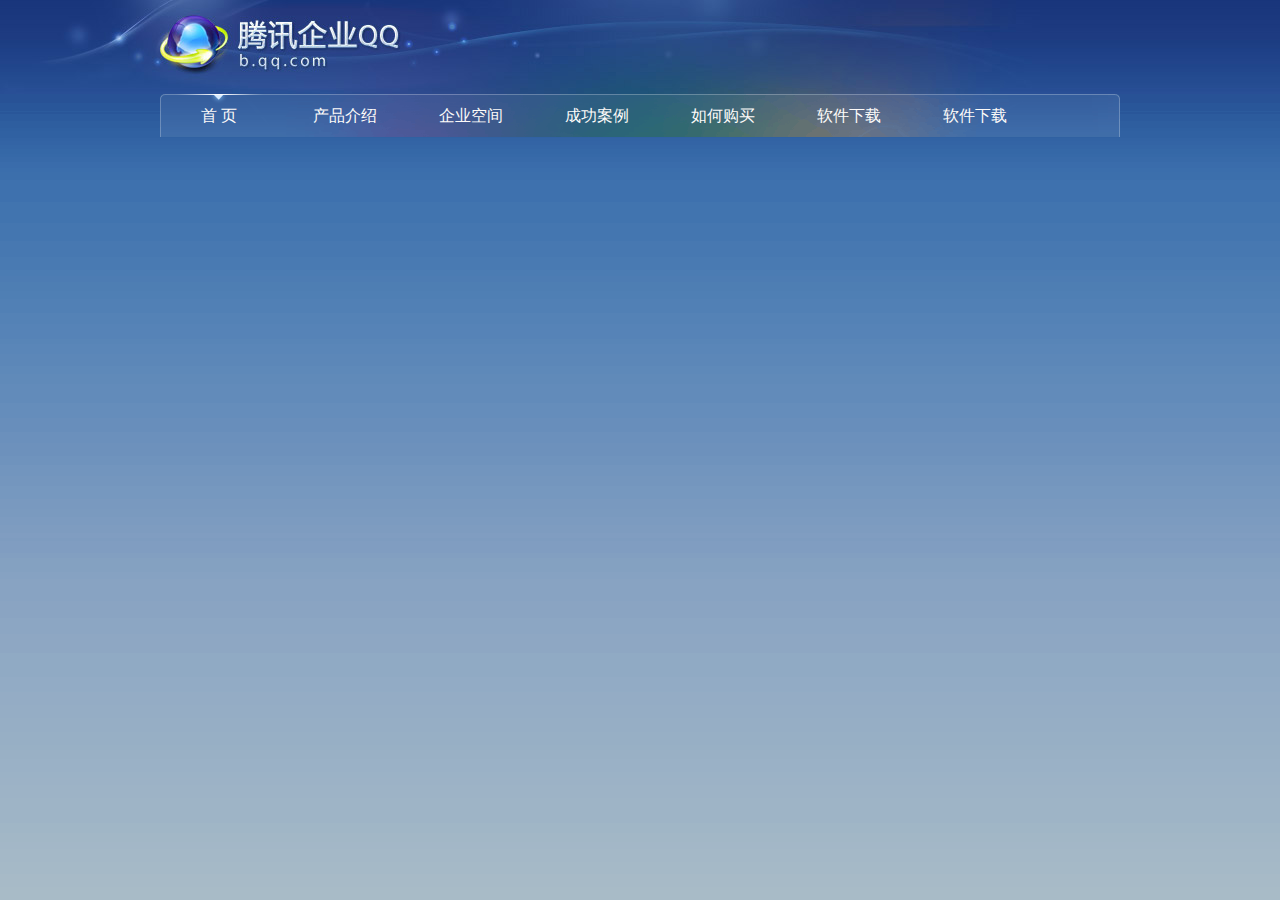
<file: web/index.html>
<!DOCTYPE HTML>
<html>
<head>
<meta http-equiv="Content-Type" content="text/html; charset=utf-8">
<title>无标题文档</title>
<link href="css/index.css" rel="stylesheet" />
<link href="bitbug_favicon.ico" rel="icon" />
<!--[if IE 6]>
<script src="js/DD_belatedPNG_0.0.8a.js"></script>
<script>
DD_belatedPNG.fix('#nav a');
</script>
<![endif]-->
</head>
<body>
<div id="header">
	<div class="header wrap"></div>
</div>
<ul id="nav" class="wrap">
	<li>
    	<a href="index.html" class="active">首&nbsp;页</a>
    </li>
    <li>
    	<a href="product.html">产品介绍</a>
    </li>
    <li>
    	<a href="room.html">企业空间</a>
    </li>
    <li>
    	<a href="case.html">成功案例</a>
    </li>
    <li>
    	<a href="buy.html">如何购买</a>
    </li>
    <li>
    	<a href="download.html">软件下载</a>
    </li>
    <li>
    	<a href="help.html">软件下载</a>
    </li>
</ul>
<div id="picTab">
	<div class="picTabC wrap"></div>    
</div>
<div id="whyQQ" class="wrap"></div>
<div id="main" class="wrap"></div>
<div id="footer" class="wrap"></div>
</body>
</html>
</file>
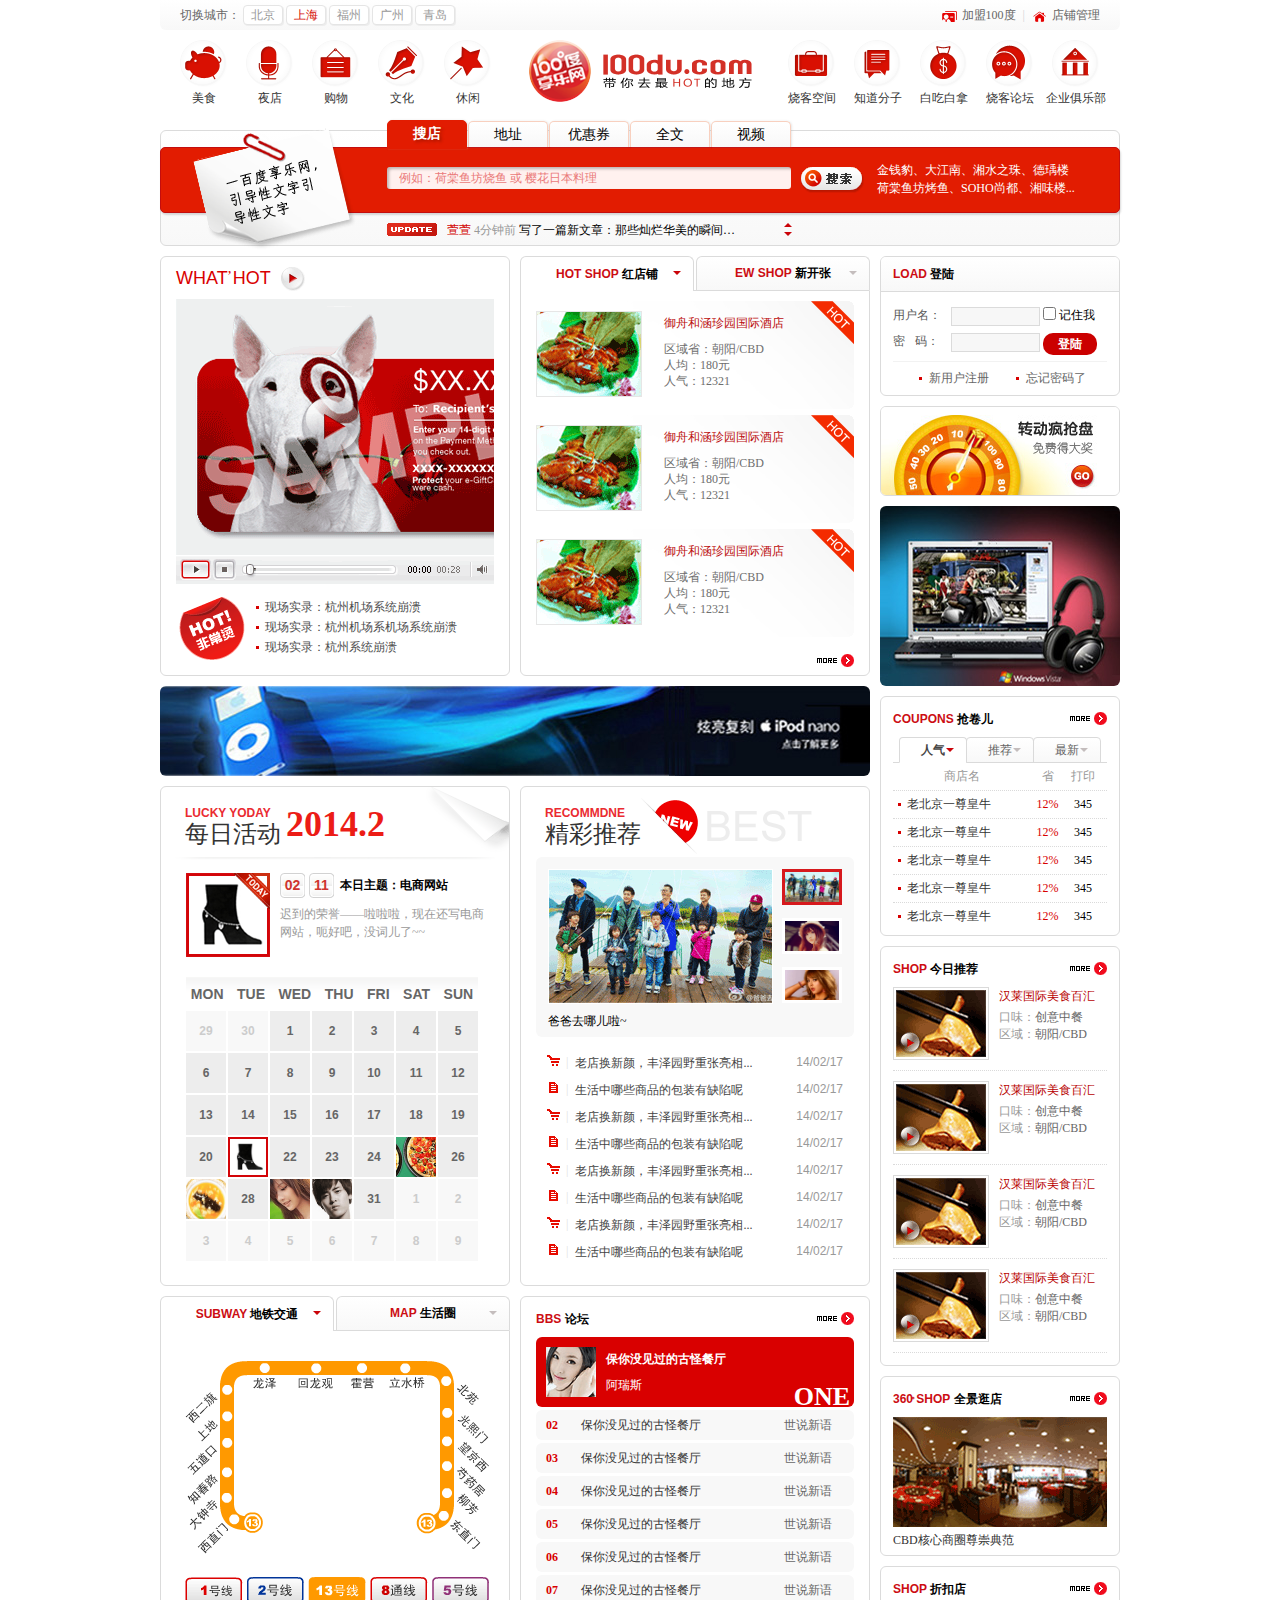
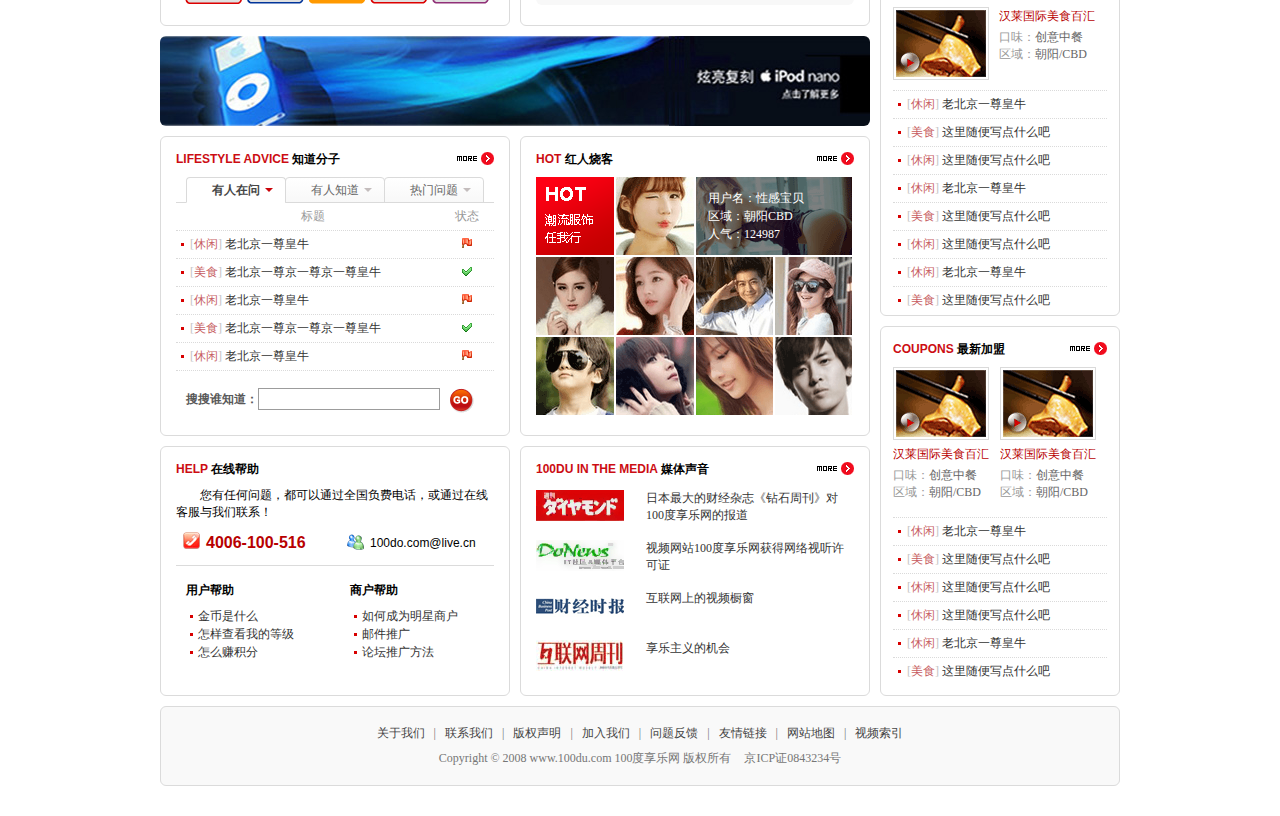
<file: web/100du/index.html>
<!DOCTYPE HTML>
<html>
<head>
<meta charset="utf-8">
<title>妙味课堂-电子商务网站视频教程-www.miaov.com</title>
<link href="css/style.css" rel="stylesheet" />
<link href="img/100du.ico" rel="shortcut icon" />
<script src="js/jquery-1.11.0.min.js"></script>
<script src="js/tween.js"></script>
<script src="js/100du.js"></script>
<!--[if IE 6]>
<script src="js/DD_belatedPNG_0.0.8a.js"></script>
<script>
DD_belatedPNG.fix('*');
</script>
<![endif]-->
</head>

<body>

<div id="header" class="gradient">
	<p class="city">
		切换城市：
		<a href="http://www.miaov.com/2013">北京</a>
		<a href="http://www.miaov.com/2013" class="active">上海</a>
		<a href="http://www.miaov.com/2013">福州</a>
		<a href="http://www.miaov.com/2013">广州</a>
		<a href="http://www.miaov.com/2013">青岛</a>
	</p>
	<p class="link">
		<a href="http://www.miaov.com/2013" class="ico1">加盟100度</a> |
		<a href="http://www.miaov.com/2013" class="ico2">店铺管理</a>
	</p>
</div>

<div id="nav">
	<ul class="nav_1">
		<li><a class="bg1" href="http://www.miaov.com/2013">美食</a></li>
		<li><a class="bg2" href="http://www.miaov.com/2013">夜店</a></li>
		<li><a class="bg3" href="http://www.miaov.com/2013">购物</a></li>
		<li><a class="bg4" href="http://www.miaov.com/2013">文化</a></li>
		<li><a class="bg5" href="http://www.miaov.com/2013">休闲</a></li>
	</ul>
	<h1 title="带你去最HOT的地方"><a href="http://www.miaov.com/2013"><img src="img/logo.png" alt="100度享乐网" /></a></h1>
	<ul class="nav_2">
		<li><a class="bg6" href="http://www.miaov.com/2013">烧客空间</a></li>
		<li><a class="bg7" href="http://www.miaov.com/2013">知道分子</a></li>
		<li><a class="bg8" href="http://www.miaov.com/2013">白吃白拿</a></li>
		<li><a class="bg9" href="http://www.miaov.com/2013">烧客论坛</a></li>
		<li><a class="bg10" href="http://www.miaov.com/2013">企业俱乐部</a></li>
	</ul>
</div>

<div id="search" class="gradient">

	<div class="bar">
		<ul class="menu" id="menu">
			<li class="active">搜店</li>
			<li class="gradient">地址</li>
			<li class="gradient">优惠券</li>
			<li class="gradient">全文</li>
			<li class="gradient">视频</li>
		</ul>
	</div>
	<div class="form">
		<form action="#">
			<input class="text" type="text" value="例如：……" />
			<input class="btn" type="submit" value="" />
		</form>
	</div>

	<p class="key_text"><a href="http://www.miaov.com/2013">金钱豹</a>、<a href="http://www.miaov.com/2013">大江南</a>、<a href="http://www.miaov.com/2013">湘水之珠</a>、<a href="http://www.miaov.com/2013">德瑀楼</a>
<a href="http://www.miaov.com/2013">荷棠鱼坊烤鱼</a>、<a href="http://www.miaov.com/2013">SOHO尚都</a>、<a href="http://www.miaov.com/2013">湘味楼</a>...</p>

	<div class="img"></div>

	<div class="update">
		<div class="wrap">
			<ul>
				<!--<li><a href="http://www.miaov.com/2013"><strong>萱萱</strong> <span>5分钟前</span> 写了一篇新文章：那些灿烂华美的瞬间…</a></li>-->
			</ul>
		</div>
		<a id="updateUpBtn" href="javascript:;" class="triangle_up"></a>
		<a id="updateDownBtn" href="javascript:;" class="triangle_down_red"></a>
	</div>
</div>

<div class="content clear">

	<div class="main fl">

		<div class="main_wrap clear">

			<div class="section fl">
				<h2 class="video_title">WHAT<sup>,</sup> HOT</h2>
				<div class="video"><img src="img/play_bg.gif" /></div>
				<ul class="video_list">
					<li><a href="http://www.miaov.com/2013">现场实录：杭州机场系统崩溃</a></li>
					<li><a href="http://www.miaov.com/2013">现场实录：杭州机场系机场系统崩溃</a></li>
					<li><a href="http://www.miaov.com/2013">现场实录：杭州系统崩溃</a></li>
				</ul>
			</div>
		
			<div class="options fr">
				<ul class="nav tabNav1">
					<li class="active fl">
						<strong>HOT SHOP <span>红店铺</span></strong>
						<a href="javascript:;" class="triangle_down_red"></a>
					</li>
					<li class="gradient fr">
						<strong>EW SHOP <span>新开张</span></strong>
						<a href="javascript:;" class="triangle_down_gray"></a>
					</li>
				</ul>
				<div class="con">
				
					<div class="hot_list">
						<ul class="tabCon1">
							<li>
								<div class="img"><a href="http://www.miaov.com/2013"><img src="img/content/hot_list_pic1.gif" alt="内容图片" /></a></div>
								<div class="text">
									<h3><a href="http://www.miaov.com/2013">御舟和涵珍园国际酒店</a></h3>
									<p>
										区域省：朝阳/CBD<br />
										人均：180元<br />
										人气：12321
									</p>
								</div>
							</li>
							<li>
								<div class="img"><a href="http://www.miaov.com/2013"><img src="img/content/hot_list_pic1.gif" alt="内容图片" /></a></div>
								<div class="text">
									<h3><a href="http://www.miaov.com/2013">御舟和涵珍园国际酒店</a></h3>
									<p>
										区域省：朝阳/CBD<br />
										人均：180元<br />
										人气：12321
									</p>
								</div>
							</li>
							<li>
								<div class="img"><a href="http://www.miaov.com/2013"><img src="img/content/hot_list_pic1.gif" alt="内容图片" /></a></div>
								<div class="text">
									<h3><a href="http://www.miaov.com/2013">御舟和涵珍园国际酒店</a></h3>
									<p>
										区域省：朝阳/CBD<br />
										人均：180元<br />
										人气：12321
									</p>
								</div>
							</li>
						</ul>
						<ul class="tabCon1">
							<li>
								<div class="img"><a href="http://www.miaov.com/2013"><img src="img/content/hot_list_pic2.gif" alt="内容图片" /></a></div>
								<div class="text">
									<h3><a href="http://www.miaov.com/2013">朝阳和涵珍园</a></h3>
									<p>
										区域省：朝阳/CBD<br />
										人均：180元<br />
										人气：12321
									</p>
								</div>
							</li>
							<li>
								<div class="img"><a href="http://www.miaov.com/2013"><img src="img/content/hot_list_pic2.gif" alt="内容图片" /></a></div>
								<div class="text">
									<h3><a href="http://www.miaov.com/2013">朝阳和涵珍园</a></h3>
									<p>
										区域省：朝阳/CBD<br />
										人均：180元<br />
										人气：12321
									</p>
								</div>
							</li>
							<li>
								<div class="img"><a href="http://www.miaov.com/2013"><img src="img/content/hot_list_pic2.gif" alt="内容图片" /></a></div>
								<div class="text">
									<h3><a href="http://www.miaov.com/2013">朝阳和涵珍园</a></h3>
									<p>
										区域省：朝阳/CBD<br />
										人均：180元<br />
										人气：12321
									</p>
								</div>
							</li>
						</ul>
						<a class="more" href="http://www.miaov.com/2013" title="更多"><img src="img/more.gif" alt="更多" /></a>
					</div>
				</div>
			</div>
		
		</div>
		
		<div class="main_ad"><a href="http://www.miaov.com/2013"><img src="img/ad/ad1.jpg" /></a></div>
		
		<div class="main_wrap clear">
			
			<div class="activity">
				
				<h2 class="new_title">
					<strong>LUCKY YODAY</strong>
					<span>每日活动</span>
					<em>2014.2</em>
				</h2>
				
				<div class="con">
					<div class="info clear">
						<div class="img">
							<span class="mask"></span>
							<img src="img/content/today1.gif" alt="内容" />
						</div>
						<div class="text">
							<h3>
								<em>02</em>
								<em>11</em>
								<span>本日主题：电商网站</span>
							</h3>
							<p>迟到的荣誉——啦啦啦，现在还写电商网站，呃好吧，没词儿了~~</p>
						</div>
					</div>
					<div class="calendar">
						<h3>
							<span>MON</span>
							<span>TUE</span>
							<span>WED</span>
							<span>THU</span>
							<span>FRI</span>
							<span>SAT</span>
							<span>SUN</span>
						</h3>
						<ol>
							<li class="normal">29</li>
							<li class="normal">30</li>
							<li>1</li>
							<li>2</li>
							<li>3</li>
							<li>4</li>
							<li>5</li>
							<li>6</li>
							<li>7</li>
							<li>8</li>
							<li>9</li>
							<li>10</li>
							<li>11</li>
							<li>12</li>
							<li>13</li>
							<li>14</li>
							<li>15</li>
							<li>16</li>
							<li>17</li>
							<li>18</li>
							<li>19</li>
							<li>20</li>
							<li>21<img class="active" src="img/content/today1.gif" alt="" /></li>
							<li>22</li>
							<li>23</li>
							<li>24</li>
							<li>25<img class="img" info="迟到的荣誉——啦啦啦，现在还写电商网站，呃好吧，没词儿了~~" src="img/content/today2.gif" alt="" /></li>
							<li>26</li>
							<li>27<img class="img" info="这似乎是海参配燕窝，好味道~" src="img/content/hot_list_pic2.gif" alt="" /></li>
							<li>28</li>
							<li>29<img class="img" info="气质美女，陪谁去过明天的情人节？" src="img/content/hot10.gif" alt="" /></li>
							<li>30<img class="img" info="帅哥是谁？陪谁去过情人节？" src="img/content/hot11.gif" alt="" /></li>
							<li>31</li>
							<li class="normal">1</li>
							<li class="normal">2</li>
							<li class="normal">3</li>
							<li class="normal">4</li>
							<li class="normal">5</li>
							<li class="normal">6</li>
							<li class="normal">7</li>
							<li class="normal">8</li>
							<li class="normal">9</li>
						</ol>
						
						<div class="today_info">
							<img src="img/content/today2.gif" alt="" />
							<div class="text">
								<h4><strong>SAT</strong> 本日主题</h4>
								<p>迟到的荣誉——啦啦啦，现在还写电商网站，呃好吧，没词儿了~~</p>
							</div>
							<span></span>
						</div>
					</div>
				</div>
				
			</div>
		
			<div class="recommend">
				
				<h2 class="new_title">
					<strong>RECOMMDNE</strong>
					<span>精彩推荐</span>
				</h2>
				
				<div class="pic" id="fade">
					<ul>
						<li><a href="http://www.miaov.com/2013/"><img src="img/content/img1.gif" /></a></li>
						<li><a href="http://www.miaov.com/2013/#curriculum"><img src="img/content/img2.gif" /></a></li>
						<li><a href="http://www.miaov.com/2013/#about"><img src="img/content/img3.gif" /></a></li>
					</ul>
					<ol>
						<li class="active"><a href="javascript:;"><img src="img/content/img1.gif" /></a></li>
						<li><a href="javascript:;"><img src="img/content/img2.gif" /></a></li>
						<li><a href="javascript:;"><img src="img/content/img3.gif" /></a></li>
					</ol>
					<p>爸爸去哪儿啦~</p>
				</div>
			
				<ul class="list">
					<li>
						<em><img src="img/content/recommend_list_ico1.gif" /> |</em>
						<a href="http://www.miaov.com/2013">老店换新颜，丰泽园野重张亮相...</a>
						<span>14/02/17</span>
					</li>
					<li>
						<em><img src="img/content/recommend_list_ico2.gif" /> |</em>
						<a href="http://www.miaov.com/2013">生活中哪些商品的包装有缺陷呢</a>
						<span>14/02/17</span>
					</li>
					<li>
						<em><img src="img/content/recommend_list_ico1.gif" /> |</em>
						<a href="http://www.miaov.com/2013">老店换新颜，丰泽园野重张亮相...</a>
						<span>14/02/17</span>
					</li>
					<li>
						<em><img src="img/content/recommend_list_ico2.gif" /> |</em>
						<a href="http://www.miaov.com/2013">生活中哪些商品的包装有缺陷呢</a>
						<span>14/02/17</span>
					</li>
					<li>
						<em><img src="img/content/recommend_list_ico1.gif" /> |</em>
						<a href="http://www.miaov.com/2013">老店换新颜，丰泽园野重张亮相...</a>
						<span>14/02/17</span>
					</li>
					<li>
						<em><img src="img/content/recommend_list_ico2.gif" /> |</em>
						<a href="http://www.miaov.com/2013">生活中哪些商品的包装有缺陷呢</a>
						<span>14/02/17</span>
					</li>
					<li>
						<em><img src="img/content/recommend_list_ico1.gif" /> |</em>
						<a href="http://www.miaov.com/2013">老店换新颜，丰泽园野重张亮相...</a>
						<span>14/02/17</span>
					</li>
					<li>
						<em><img src="img/content/recommend_list_ico2.gif" /> |</em>
						<a href="http://www.miaov.com/2013">生活中哪些商品的包装有缺陷呢</a>
						<span>14/02/17</span>
					</li>
				</ul>
			
			</div>
		
		</div>
		
		<div class="main_wrap clear">
	
			<div class="options fl">
				<ul class="nav tabNav2">
					<li class="active fl">
						<strong>SUBWAY <span>地铁交通</span></strong>
						<a href="javascript:;" class="triangle_down_red"></a>
					</li>
					<li class="gradient fr">
						<strong>MAP <span>生活圈</span></strong>
						<a href="javascript:;" class="triangle_down_gray"></a>
					</li>
				</ul>
				<div class="con">
					<img class="tabCon2" src="img/content/123.gif" />
					<img class="tabCon2" src="img/content/456.jpg" />
				</div>
			</div>
		
			<div class="section fr">
				<div class="bbs">
					<h2 class="main_title">
						<strong>BBS <span>论坛</span></strong>
						<a href="http://www.miaov.com/2013" title="更多"><img src="img/more.gif" alt="更多" /></a>
					</h2>
					<ol>
						<li class="active">
							<strong>01</strong>
							<img src="img/content/bbs_img1.gif" alt="" />
							<a href="http://www.miaov.com/2013">保你没见过的古怪餐厅</a>
							<span>阿瑞斯</span>
							<em>ONE</em>
							<b>世说新语</b>
						</li>
						<li>
							<strong>02</strong>
							<img src="img/content/bbs_img1.gif" alt="" />
							<a href="http://www.miaov.com/2013">保你没见过的古怪餐厅</a>
							<span>阿瑞斯</span>
							<em>TWO</em>
							<b>世说新语</b>
						</li>
						<li>
							<strong>03</strong>
							<img src="img/content/bbs_img1.gif" alt="" />
							<a href="http://www.miaov.com/2013">保你没见过的古怪餐厅</a>
							<span>阿瑞斯</span>
							<em>THREE</em>
							<b>世说新语</b>
						</li>
						<li>
							<strong>04</strong>
							<img src="img/content/bbs_img1.gif" alt="" />
							<a href="http://www.miaov.com/2013">保你没见过的古怪餐厅</a>
							<span>阿瑞斯</span>
							<em>FOUR</em>
							<b>世说新语</b>
						</li>
						<li>
							<strong>05</strong>
							<img src="img/content/bbs_img1.gif" alt="" />
							<a href="http://www.miaov.com/2013">保你没见过的古怪餐厅</a>
							<span>阿瑞斯</span>
							<em>FIVE</em>
							<b>世说新语</b>
						</li>
						<li>
							<strong>06</strong>
							<img src="img/content/bbs_img1.gif" alt="" />
							<a href="http://www.miaov.com/2013">保你没见过的古怪餐厅</a>
							<span>阿瑞斯</span>
							<em>SIX</em>
							<b>世说新语</b>
						</li>
						<li>
							<strong>07</strong>
							<img src="img/content/bbs_img1.gif" alt="" />
							<a href="http://www.miaov.com/2013">保你没见过的古怪餐厅</a>
							<span>阿瑞斯</span>
							<em>SEVENT</em>
							<b>世说新语</b>
						</li>
					</ol>
				</div>
			</div>
		
		</div>
		
		<div class="main_ad"><a href="http://www.miaov.com/2013"><img src="img/ad/ad1.jpg" /></a></div>
		
		<div class="main_wrap clear">
	
			<div class="section fl">
				<h2 class="main_title">
					<strong>LIFESTYLE ADVICE <span>知道分子</span></strong>
					<a href="http://www.miaov.com/2013" title="更多"><img src="img/more.gif" alt="更多" /></a>
				</h2>
				
				<div class="tab">
					<ul class="tabNav3">
						<li class="active">
							有人在问
							<a href="javascript:;" class="triangle_down_red"></a>
						</li>
						<li class="gradient">
							有人知道
							<a href="javascript:;" class="triangle_down_gray"></a>
						</li>
						<li class="gradient">
							热门问题
							<a href="javascript:;" class="triangle_down_gray"></a>
						</li>
					</ul>
				</div>
				
				<ul class="list_section tabCon3">
					<li class="title">
						<span class="col1">标题</span>
						<span class="col2">状态</span>
					</li>
					<li>
						<span class="col1">
							<a href="http://www.miaov.com/2013"><em>[<span>休闲</span>]</em> 老北京一尊皇牛</a>
						</span>
						<span class="col2"><img src="img/ico1.gif" alt="" /></span>
					</li>
					<li>
						<span class="col1">
							<a href="http://www.miaov.com/2013"><em>[<span>美食</span>]</em> 老北京一尊京一尊京一尊皇牛</a>
						</span>
						<span class="col2"><img src="img/ico2.gif" alt="" /></span>
					</li>
					<li>
						<span class="col1">
							<a href="http://www.miaov.com/2013"><em>[<span>休闲</span>]</em> 老北京一尊皇牛</a>
						</span>
						<span class="col2"><img src="img/ico1.gif" alt="" /></span>
					</li>
					<li>
						<span class="col1">
							<a href="http://www.miaov.com/2013"><em>[<span>美食</span>]</em> 老北京一尊京一尊京一尊皇牛</a>
						</span>
						<span class="col2"><img src="img/ico2.gif" alt="" /></span>
					</li>
					<li>
						<span class="col1">
							<a href="http://www.miaov.com/2013"><em>[<span>休闲</span>]</em> 老北京一尊皇牛</a>
						</span>
						<span class="col2"><img src="img/ico1.gif" alt="" /></span>
					</li>
				</ul>
				<ul class="list_section tabCon3">
					<li class="title">
						<span class="col1">标题</span>
						<span class="col2">状态</span>
					</li>
					<li>
						<span class="col1">
							<a href="http://www.miaov.com/2013"><em>[<span>休闲</span>]</em> 一尊皇牛老北京</a>
						</span>
						<span class="col2"><img src="img/ico1.gif" alt="" /></span>
					</li>
					<li>
						<span class="col1">
							<a href="http://www.miaov.com/2013"><em>[<span>美食</span>]</em> 老北京一尊京一尊京一尊皇牛</a>
						</span>
						<span class="col2"><img src="img/ico2.gif" alt="" /></span>
					</li>
					<li>
						<span class="col1">
							<a href="http://www.miaov.com/2013"><em>[<span>休闲</span>]</em> 一尊皇牛老北京</a>
						</span>
						<span class="col2"><img src="img/ico1.gif" alt="" /></span>
					</li>
					<li>
						<span class="col1">
							<a href="http://www.miaov.com/2013"><em>[<span>美食</span>]</em> 老北京一尊京一尊京一尊皇牛</a>
						</span>
						<span class="col2"><img src="img/ico2.gif" alt="" /></span>
					</li>
					<li>
						<span class="col1">
							<a href="http://www.miaov.com/2013"><em>[<span>休闲</span>]</em> 一尊皇牛老北京</a>
						</span>
						<span class="col2"><img src="img/ico1.gif" alt="" /></span>
					</li>
				</ul>
				<ul class="list_section tabCon3">
					<li class="title">
						<span class="col1">标题</span>
						<span class="col2">状态</span>
					</li>
					<li>
						<span class="col1">
							<a href="http://www.miaov.com/2013"><em>[<span>休闲</span>]</em> 皇牛一尊老北京</a>
						</span>
						<span class="col2"><img src="img/ico1.gif" alt="" /></span>
					</li>
					<li>
						<span class="col1">
							<a href="http://www.miaov.com/2013"><em>[<span>美食</span>]</em> 皇牛一尊老北京</a>
						</span>
						<span class="col2"><img src="img/ico2.gif" alt="" /></span>
					</li>
					<li>
						<span class="col1">
							<a href="http://www.miaov.com/2013"><em>[<span>休闲</span>]</em> 皇牛一尊老北京</a>
						</span>
						<span class="col2"><img src="img/ico1.gif" alt="" /></span>
					</li>
					<li>
						<span class="col1">
							<a href="http://www.miaov.com/2013"><em>[<span>美食</span>]</em> 皇牛一尊老北京</a>
						</span>
						<span class="col2"><img src="img/ico2.gif" alt="" /></span>
					</li>
					<li>
						<span class="col1">
							<a href="http://www.miaov.com/2013"><em>[<span>休闲</span>]</em> 老北京一尊皇牛</a>
						</span>
						<span class="col2"><img src="img/ico1.gif" alt="" /></span>
					</li>
				</ul>
				
				<div class="soso">
					<form action="#">
						<strong>搜搜谁知道：</strong>
						<input class="text" type="text" />
						<input class="btn" type="submit" value="" />
					</form>
				</div>
				
			</div>
		
			<div class="section fr">
				<h2 class="main_title">
					<strong>HOT <span>红人烧客</span></strong>
					<a href="http://www.miaov.com/2013" title="更多"><img src="img/more.gif" alt="更多" /></a>
				</h2>
				<div class="hot_area">
					<ul>
						<li><img src="img/content/hot1.gif" alt="" /></li>
						<li><img src="img/content/hot2.gif" alt="" /></li>
						<li class="area1">
							<p>
								用户名：性感宝贝<br />
								区域：朝阳CBD<br />
								人气：124987
							</p>
							<img src="img/content/hot3.gif" alt="" />
						</li>
						<li><img src="img/content/hot4.gif" alt="" /></li>
						<li><img src="img/content/hot5.gif" alt="" /></li>
						<li class="area2"><img src="img/content/hot6.gif" alt="" /></li>
						<li class="area2"><img src="img/content/hot7.gif" alt="" /></li>
						<li><img src="img/content/hot8.gif" alt="" /></li>
						<li><img src="img/content/hot9.gif" alt="" /></li>
						<li class="area2"><img src="img/content/hot10.gif" alt="" /></li>
						<li class="area2"><img src="img/content/hot11.gif" alt="" /></li>
					</ul>
				</div>
			</div>
		
		</div>
		
		<div class="main_wrap clear">
	
			<div class="section fl">
				<h2 class="main_title">
					<strong>HELP <span>在线帮助</span></strong>
				</h2>
				<div class="help">
					<p>您有任何问题，都可以通过全国负费电话，或通过在线客服与我们联系！</p>
					<ul>
						<li class="phone fl">4006-100-516</li>
						<li class="msn fr">100do.com@live.cn</li>
					</ul>
					<dl class="fl">
						<dt>用户帮助</dt>
						<dd><a href="http://www.miaov.com/2013">金币是什么</a></dd>
						<dd><a href="http://www.miaov.com/2013">怎样查看我的等级</a></dd>
						<dd><a href="http://www.miaov.com/2013">怎么赚积分</a></dd>
					</dl>
					<dl class="fr">
						<dt>商户帮助</dt>
						<dd><a href="http://www.miaov.com/2013">如何成为明星商户</a></dd>
						<dd><a href="http://www.miaov.com/2013">邮件推广</a></dd>
						<dd><a href="http://www.miaov.com/2013">论坛推广方法</a></dd>
					</dl>
				</div>
			</div>
		
			<div class="section fr">
				<h2 class="main_title">
					<strong>100DU IN THE MEDIA <span>媒体声音</span></strong>
					<a href="http://www.miaov.com/2013" title="更多"><img src="img/more.gif" alt="更多" /></a>
				</h2>
				<ul class="media">
					<li>
						<a href="http://www.miaov.com/2013"><img src="img/content/media1.gif" alt="1" /></a>
						<p>日本最大的财经杂志《钻石周刊》对100度享乐网的报道</p>
					</li>
					<li>
						<a href="http://www.miaov.com/2013"><img src="img/content/media2.gif" alt="2" /></a>
						<p>视频网站100度享乐网获得网络视听许可证</p>
					</li>
					<li>
						<a href="http://www.miaov.com/2013"><img src="img/content/media3.gif" alt="3" /></a>
						<p>互联网上的视频橱窗</p>
					</li>
					<li>
						<a href="http://www.miaov.com/2013"><img src="img/content/media4.gif" alt="4" /></a>
						<p>享乐主义的机会</p>
					</li>
				</ul>
			</div>
		
		</div>
	
	</div>
	
	<div class="side fr">

		<div class="login">
			<h2 class="gradient"><em>LOAD </em>登陆</h2>
			<div class="form">
				<form action="#">
				<ul>
					<li>
						<span>用户名：</span>
						<input class="text" type="text" />
						<label>
							<input type="checkbox" />
							<strong>记住我</strong>
						</label>
					</li>
					<li>
						<span>密 码：</span>
						<input class="text" type="password" />
						<input class="btn" type="submit" value="登陆" />
					</li>
				</ul>
				</form>
			</div>
			<p>
				<a href="http://www.miaov.com/2013">新用户注册</a>
				<a href="http://www.miaov.com/2013">忘记密码了</a>
			</p>
		</div>
		
		<div class="ad_border"><a href="http://www.miaov.com/2013"><img src="img/ad/ad2.jpg" /></a></div>

		<div class="side_ad"><a href="http://www.miaov.com/2013"><img src="img/ad/ad3.jpg" /></a></div>
		
		<div class="side_section">
			<h2 class="main_title">
				<strong>COUPONS <span>抢卷儿</span></strong>
				<a href="http://www.miaov.com/2013" title="更多"><img src="img/more.gif" alt="更多" /></a>
			</h2>
			
			<div class="wrap_section1">	
				<div class="tab">
					<ul class="tabNav4">
						<li class="active">
							人气
							<a href="javascript:;" class="triangle_down_red"></a>
						</li>
						<li class="gradient">
							推荐
							<a href="javascript:;" class="triangle_down_gray"></a>
						</li>
						<li class="gradient">
							最新
							<a href="javascript:;" class="triangle_down_gray"></a>
						</li>
					</ul>
				</div>
				<ul class="list_section tabCon4">
					<li class="title">
						<span class="col1">商店名</span>
						<span class="col2">省</span>
						<span class="col3">打印</span>
					</li>
					<li>
						<span class="col1"><a href="http://www.miaov.com/2013">老北京一尊皇牛</a></span>
						<span class="col2 color">12%</span>
						<span class="col3">345</span>
					</li>
					<li>
						<span class="col1"><a href="http://www.miaov.com/2013">老北京一尊皇牛</a></span>
						<span class="col2 color">12%</span>
						<span class="col3">345</span>
					</li>
					<li>
						<span class="col1"><a href="http://www.miaov.com/2013">老北京一尊皇牛</a></span>
						<span class="col2 color">12%</span>
						<span class="col3">345</span>
					</li>
					<li>
						<span class="col1"><a href="http://www.miaov.com/2013">老北京一尊皇牛</a></span>
						<span class="col2 color">12%</span>
						<span class="col3">345</span>
					</li>
					<li>
						<span class="col1"><a href="http://www.miaov.com/2013">老北京一尊皇牛</a></span>
						<span class="col2 color">12%</span>
						<span class="col3">345</span>
					</li>
				</ul>
				<ul class="list_section tabCon4">
					<li class="title">
						<span class="col1">商店名</span>
						<span class="col2">省</span>
						<span class="col3">打印</span>
					</li>
					<li>
						<span class="col1"><a href="http://www.miaov.com/2013">一尊皇牛老北京</a></span>
						<span class="col2 color">12%</span>
						<span class="col3">345</span>
					</li>
					<li>
						<span class="col1"><a href="http://www.miaov.com/2013">一尊皇牛老北京</a></span>
						<span class="col2 color">12%</span>
						<span class="col3">345</span>
					</li>
					<li>
						<span class="col1"><a href="http://www.miaov.com/2013">一尊皇牛老北京</a></span>
						<span class="col2 color">12%</span>
						<span class="col3">345</span>
					</li>
					<li>
						<span class="col1"><a href="http://www.miaov.com/2013">一尊皇牛老北京</a></span>
						<span class="col2 color">12%</span>
						<span class="col3">345</span>
					</li>
					<li>
						<span class="col1"><a href="http://www.miaov.com/2013">一尊皇牛老北京</a></span>
						<span class="col2 color">12%</span>
						<span class="col3">345</span>
					</li>
				</ul>
				<ul class="list_section tabCon4">
					<li class="title">
						<span class="col1">商店名</span>
						<span class="col2">省</span>
						<span class="col3">打印</span>
					</li>
					<li>
						<span class="col1"><a href="http://www.miaov.com/2013">皇牛老北京一尊</a></span>
						<span class="col2 color">12%</span>
						<span class="col3">345</span>
					</li>
					<li>
						<span class="col1"><a href="http://www.miaov.com/2013">皇牛老北京一尊</a></span>
						<span class="col2 color">12%</span>
						<span class="col3">345</span>
					</li>
					<li>
						<span class="col1"><a href="http://www.miaov.com/2013">皇牛老北京一尊</a></span>
						<span class="col2 color">12%</span>
						<span class="col3">345</span>
					</li>
					<li>
						<span class="col1"><a href="http://www.miaov.com/2013">皇牛老北京一尊</a></span>
						<span class="col2 color">12%</span>
						<span class="col3">345</span>
					</li>
					<li>
						<span class="col1"><a href="http://www.miaov.com/2013">皇牛老北京一尊</a></span>
						<span class="col2 color">12%</span>
						<span class="col3">345</span>
					</li>
				</ul>
			</div>
		</div>
		
		<div class="side_section">
			<h2 class="main_title">
				<strong>SHOP <span>今日推荐</span></strong>
				<a href="http://www.miaov.com/2013" title="更多"><img src="img/more.gif" alt="更多" /></a>
			</h2>
			
			<div class="wrap_section2">
				
				<ul class="pic_list">
					<li>
						<div class="img fl"><a href="http://www.miaov.com/2013"><img src="img/content/pic1.gif" alt="内容图片" /></a></div>
						<div class="text fr">
							<h3><a href="http://www.miaov.com/2013">汉莱国际美食百汇</a></h3>
							<p>
								口味：<a href="http://www.miaov.com/2013">创意中餐</a><br />
								区域：<a href="http://www.miaov.com/2013">朝阳/CBD</a>
							</p>
						</div>
					</li>
					<li>
						<div class="img fl"><a href="http://www.miaov.com/2013"><img src="img/content/pic1.gif" alt="内容图片" /></a></div>
						<div class="text fr">
							<h3><a href="http://www.miaov.com/2013">汉莱国际美食百汇</a></h3>
							<p>
								口味：<a href="http://www.miaov.com/2013">创意中餐</a><br />
								区域：<a href="http://www.miaov.com/2013">朝阳/CBD</a>
							</p>
						</div>
					</li>
					<li>
						<div class="img fl"><a href="http://www.miaov.com/2013"><img src="img/content/pic1.gif" alt="内容图片" /></a></div>
						<div class="text fr">
							<h3><a href="http://www.miaov.com/2013">汉莱国际美食百汇</a></h3>
							<p>
								口味：<a href="http://www.miaov.com/2013">创意中餐</a><br />
								区域：<a href="http://www.miaov.com/2013">朝阳/CBD</a>
							</p>
						</div>
					</li>
					<li>
						<div class="img fl"><a href="http://www.miaov.com/2013"><img src="img/content/pic1.gif" alt="内容图片" /></a></div>
						<div class="text fr">
							<h3><a href="http://www.miaov.com/2013">汉莱国际美食百汇</a></h3>
							<p>
								口味：<a href="http://www.miaov.com/2013">创意中餐</a><br />
								区域：<a href="http://www.miaov.com/2013">朝阳/CBD</a>
							</p>
						</div>
					</li>
				</ul>
				
			</div>
		</div>
		
		<div class="side_section">
			<h2 class="main_title">
				<strong>360<sup>。</sup> SHOP <span>全景逛店</span></strong>
				<a href="http://www.miaov.com/2013" title="更多"><img src="img/more.gif" alt="更多" /></a>
			</h2>
			<div class="panoramic">
				<a href="http://www.miaov.com/2013">
					<img src="img/content/360.gif" alt="" />
					<span>CBD核心商圈尊崇典范</span>
				</a>
			</div>
		</div>
		
		<div class="side_section">
			<h2 class="main_title">
				<strong>SHOP <span>折扣店</span></strong>
				<a href="http://www.miaov.com/2013" title="更多"><img src="img/more.gif" alt="更多" /></a>
			</h2>

			<div class="wrap_section3">
				<ul class="pic_list">
					<li>
						<div class="img fl"><a href="http://www.miaov.com/2013"><img src="img/content/pic1.gif" alt="内容图片" /></a></div>
						<div class="text fr">
							<h3><a href="http://www.miaov.com/2013">汉莱国际美食百汇</a></h3>
							<p>
								口味：<a href="http://www.miaov.com/2013">创意中餐</a><br />
								区域：<a href="http://www.miaov.com/2013">朝阳/CBD</a>
							</p>
						</div>
					</li>
				</ul>
			
				<ul class="list_section">
					<li><a href="http://www.miaov.com/2013"><em>[<span>休闲</span>]</em> 老北京一尊皇牛</a></li>
					<li><a href="http://www.miaov.com/2013"><em>[<span>美食</span>]</em> 这里随便写点什么吧</a></li>
					<li><a href="http://www.miaov.com/2013"><em>[<span>休闲</span>]</em> 这里随便写点什么吧</a></li>
					<li><a href="http://www.miaov.com/2013"><em>[<span>休闲</span>]</em> 老北京一尊皇牛</a></li>
					<li><a href="http://www.miaov.com/2013"><em>[<span>美食</span>]</em> 这里随便写点什么吧</a></li>
					<li><a href="http://www.miaov.com/2013"><em>[<span>休闲</span>]</em> 这里随便写点什么吧</a></li>
					<li><a href="http://www.miaov.com/2013"><em>[<span>休闲</span>]</em> 老北京一尊皇牛</a></li>
					<li><a href="http://www.miaov.com/2013"><em>[<span>美食</span>]</em> 这里随便写点什么吧</a></li>
				</ul>
			</div>
		</div>
		
		<div class="side_section">
			<h2 class="main_title">
				<strong>COUPONS <span>最新加盟</span></strong>
				<a href="http://www.miaov.com/2013" title="更多"><img src="img/more.gif" alt="更多" /></a>
			</h2>
			
			<div class="wrap_section4">
			
				<ul class="pic_list">
					<li>
						<div class="img"><a href="http://www.miaov.com/2013"><img src="img/content/pic1.gif" alt="内容图片" /></a></div>
						<div class="text">
							<h3><a href="http://www.miaov.com/2013">汉莱国际美食百汇</a></h3>
							<p>
								口味：<a href="http://www.miaov.com/2013">创意中餐</a><br />
								区域：<a href="http://www.miaov.com/2013">朝阳/CBD</a>
							</p>
						</div>
					</li>
					<li>
						<div class="img"><a href="http://www.miaov.com/2013"><img src="img/content/pic1.gif" alt="内容图片" /></a></div>
						<div class="text">
							<h3><a href="http://www.miaov.com/2013">汉莱国际美食百汇</a></h3>
							<p>
								口味：<a href="http://www.miaov.com/2013">创意中餐</a><br />
								区域：<a href="http://www.miaov.com/2013">朝阳/CBD</a>
							</p>
						</div>
					</li>
				</ul>
			
				<ul class="list_section">
					<li><a href="http://www.miaov.com/2013"><em>[<span>休闲</span>]</em> 老北京一尊皇牛</a></li>
					<li><a href="http://www.miaov.com/2013"><em>[<span>美食</span>]</em> 这里随便写点什么吧</a></li>
					<li><a href="http://www.miaov.com/2013"><em>[<span>休闲</span>]</em> 这里随便写点什么吧</a></li>
					<li><a href="http://www.miaov.com/2013"><em>[<span>休闲</span>]</em> 这里随便写点什么吧</a></li>
					<li><a href="http://www.miaov.com/2013"><em>[<span>休闲</span>]</em> 老北京一尊皇牛</a></li>
					<li><a href="http://www.miaov.com/2013"><em>[<span>美食</span>]</em> 这里随便写点什么吧</a></li>
				</ul>
			
			</div>
		</div>
	
	</div>

</div>

<div id="footer">
	<a href="http://www.miaov.com/2013">关于我们</a> |
	<a href="http://www.miaov.com/2013">联系我们</a> |
	<a href="http://www.miaov.com/2013">版权声明</a> |
	<a href="http://www.miaov.com/2013">加入我们</a> |
	<a href="http://www.miaov.com/2013">问题反馈</a> |
	<a href="http://www.miaov.com/2013">友情链接</a> |
	<a href="http://www.miaov.com/2013">网站地图</a> |
	<a href="http://www.miaov.com/2013">视频索引</a><br />
	Copyright &copy; 2008 www.100du.com 100度享乐网 版权所有 <span>京ICP证0843234号</span>
</div>

</body>
</html>
</file>
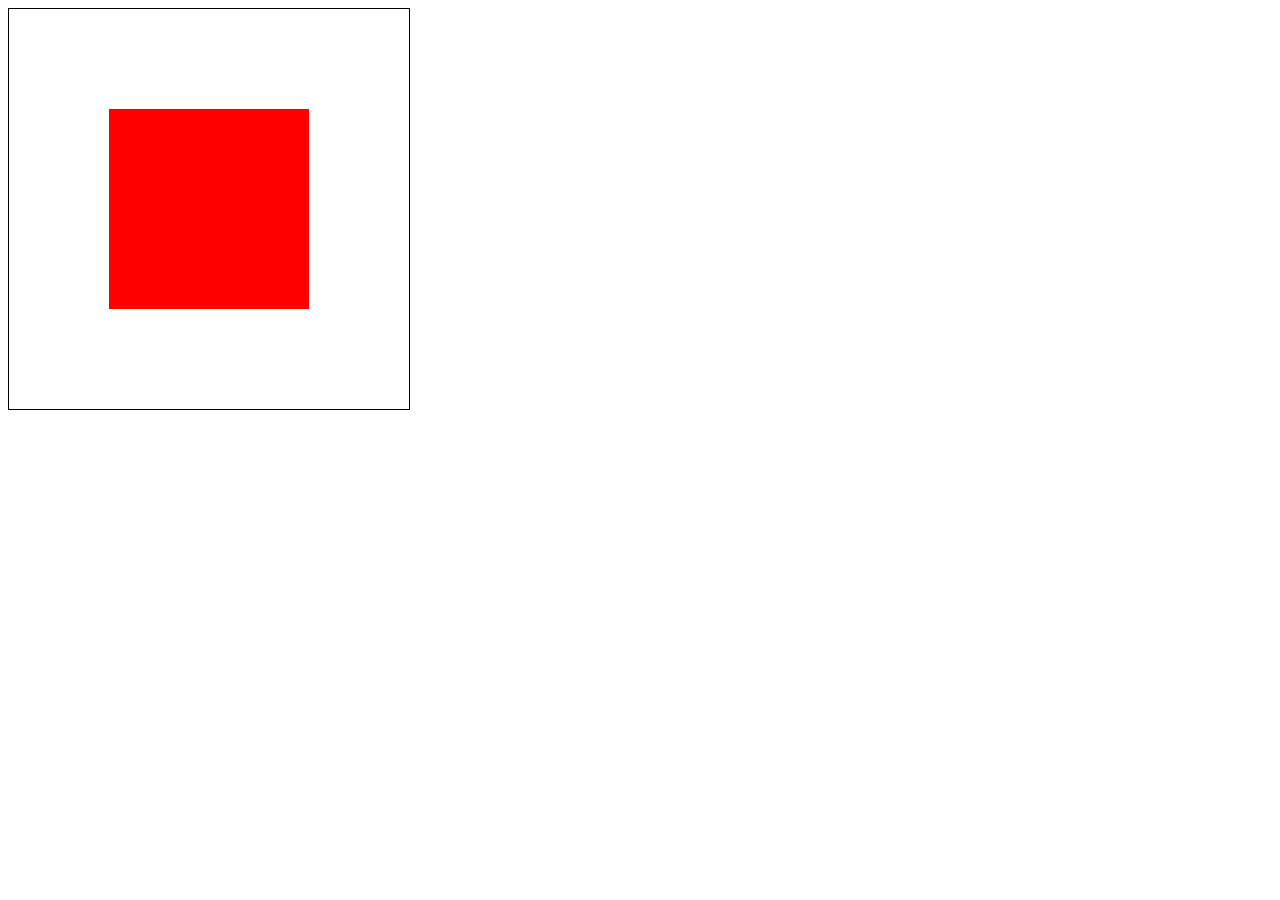
<file: css/1.html>
<!DOCTYPE html>
<html>
<head lang="en">
    <meta charset="UTF-8">
    <title></title>
</head>
<style>

 #one{
        width: 400px;
        height: 400px;
        border: 1px solid #000;
        position: relative;  
    }
#two{
    width: 200px;
    height: 200px;
    background-color: red;
    position: absolute;   
    top: 50%;
    left: 50%;
    margin-left: -100px;
    margin-top: -100px;

}



</style>
<body>
<div id="one">
    <div id="two"></div>
</div>


</body>
</html>
</file>
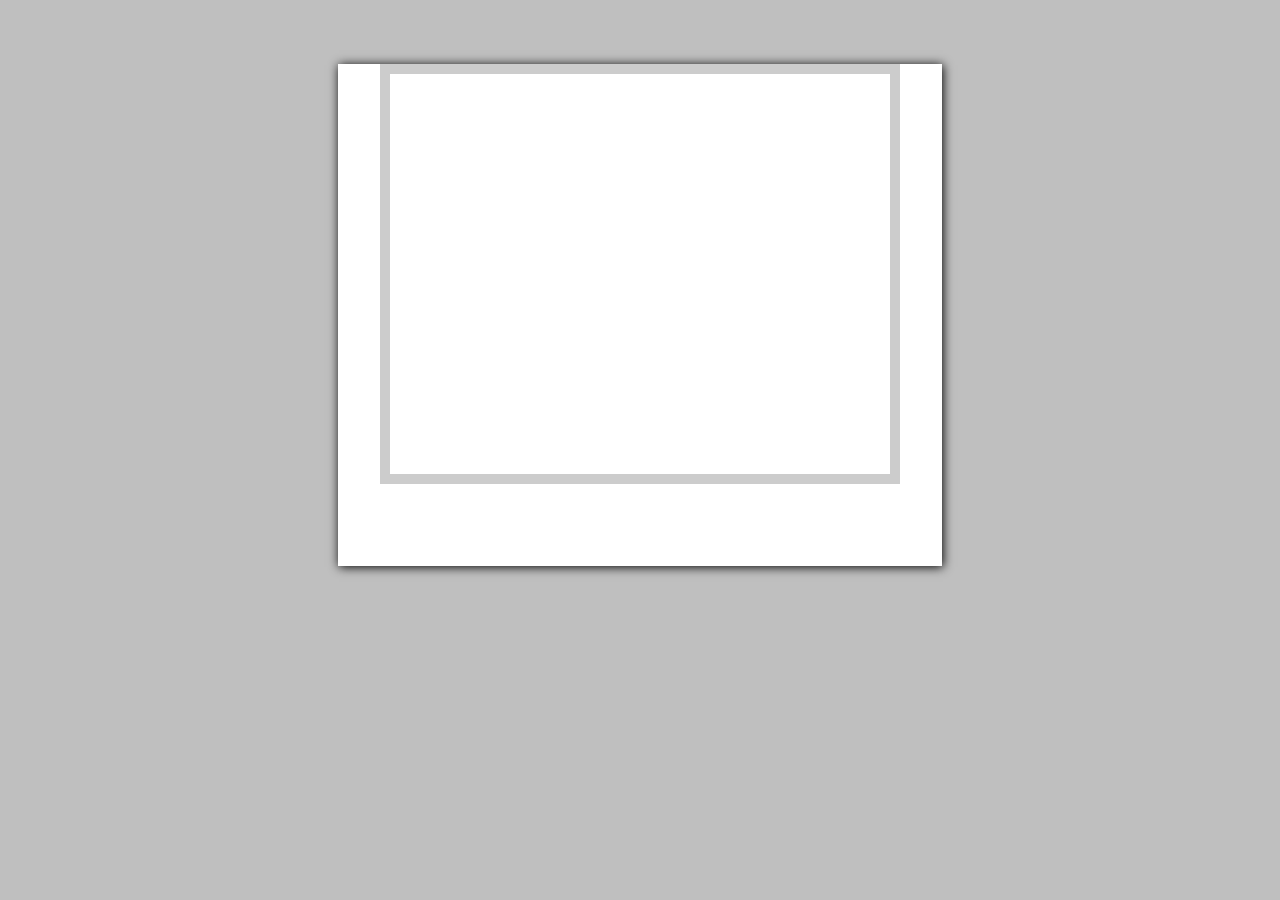
<file: css/浮动1.html>
<!DOCTYPE html>
<html lang="en">
<head>
  <meta charset="UTF-8">
  <meta name="viewport" content="width=device-width, initial-scale=1.0">
  <meta http-equiv="X-UA-Compatible" content="ie=edge">
  <title>Document</title>
  <style>
  *{margin: 0;padding: 0;}
  body{background-color: #bfbfbf;}
  .boxw{width: 604px;height: 502px;background-color: #fff;margin-top: 5%;margin-left: auto;margin-right: auto;box-shadow: 1px 1px 10px #000;}
  .boxn{width: 500px;height: 400px;border:10px solid #ccc;margin-left: auto;margin-right: auto;}
  </style>
</head>

<body>
  <div class="boxw">
    <div class="boxn">
      <div class="boxl"></div>
      <div class="boxr">
        <div class="box1"></div>
        <div class="box2">
          <div class="boxxl"></div>
          <div class="boxxr"></div>
        </div>
        <div class="box3"></div>
      </div>
    </div>
  </div>
</body>
</html>
</file>
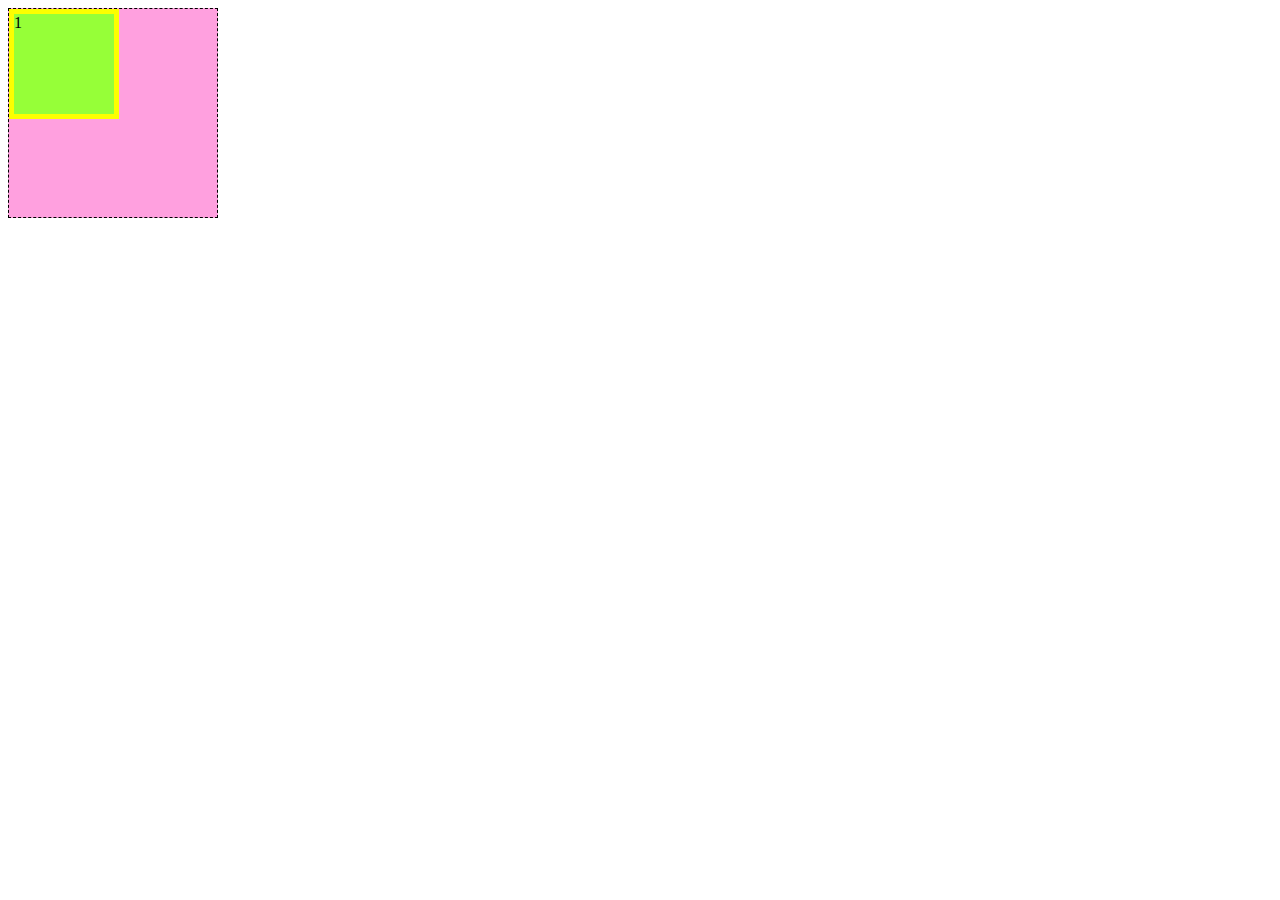
<file: css/盒子.html>
<!DOCTYPE html>
<html lang="en">
<head>
	<meta charset="UTF-8">
	<title>盒子</title>
</head>
<style>
	.box1{width:100px;height:100px;background-color: #96ff38;border: 5px solid #fcff00;}
	.box2{width: 208px;height:208px;background-color: #ffa0df;border:1px dashed #000;}
</style>
<body>
	<!-- <div class="box3"> -->
		<div class="box2">
			<div class="box1">1</div>
		</div>
	<!-- </div> -->
</body>
</html>
</file>
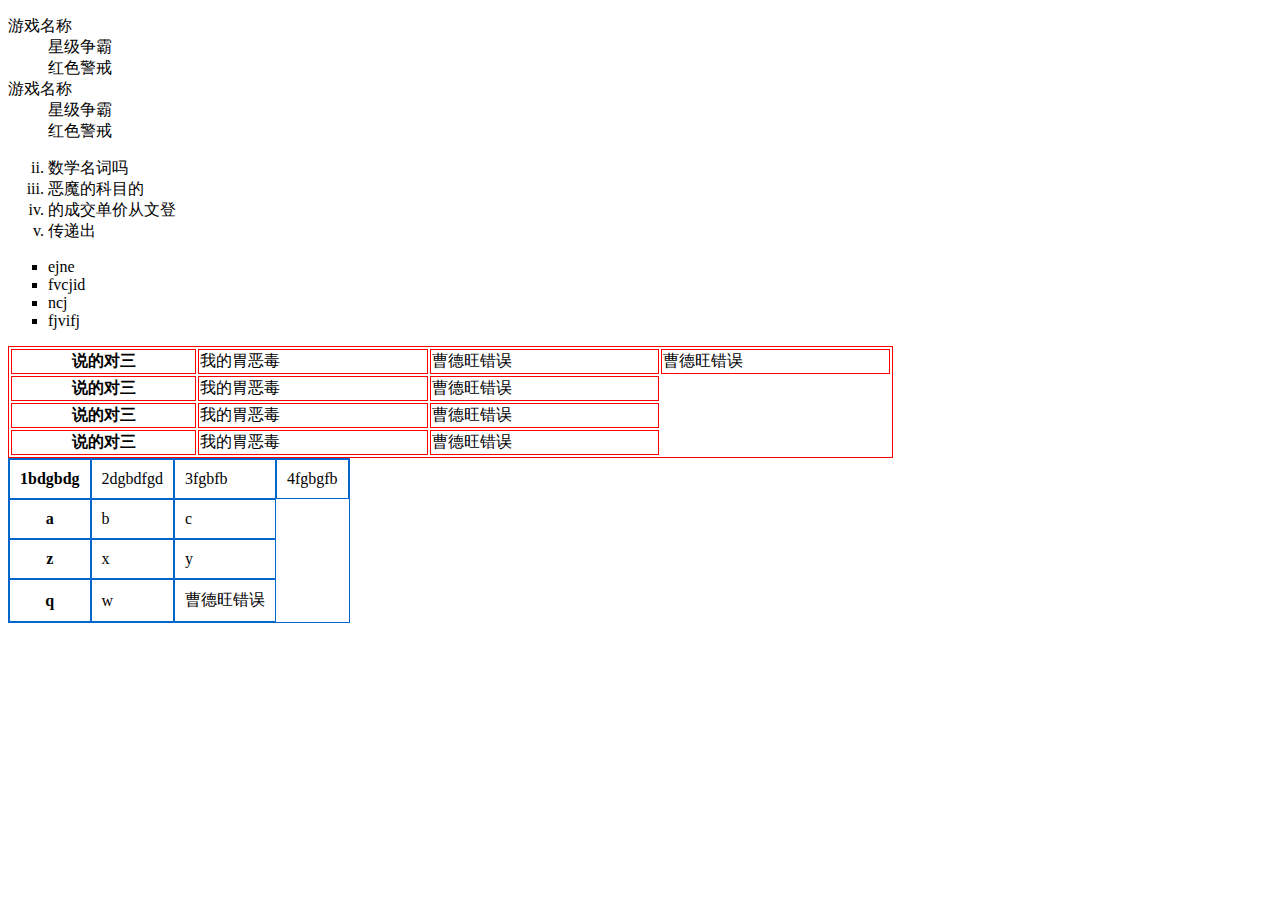
<file: html/demo1.html>
<!DOCTYPE html>
<html lang="en">
<head>
  <meta charset="UTF-8">
  <meta name="viewport" content="width=device-width, initial-scale=1.0">
  <meta http-equiv="X-UA-Compatible" content="ie=edge">
  <title>列表和表格</title>
</head>
<body>

  <dl>
    <dt>游戏名称</dt>
      <dd>星级争霸</dd>
      <dd>红色警戒</dd>
    <dt>游戏名称</dt>
      <dd>星级争霸</dd>
      <dd>红色警戒</dd>
  </dl>

  <ol type="i" start=2>
    <li>数学名词吗</li>
    <li>恶魔的科目的</li>
    <li>的成交单价从文登</li>
    <li>传递出</li>
  </ol>

  <ul type="square">
    <li>ejne</li>
    <li>fvcjid</li>
    <li>ncj</li>
    <li>fjvifj</li>
  </ul>

  <table border="1" bordercolor=red width="70%">
    <tr>
      <th>说的对三</th>
      <td>我的胃恶毒</td>
      <td>曹德旺错误</td>
      <td>曹德旺错误</td>
    </tr>
    <tr>
      <th>说的对三</th>
      <td>我的胃恶毒</td>
      <td>曹德旺错误</td>
    </tr>
    <tr>
      <th>说的对三</th>
      <td>我的胃恶毒</td>
      <td>曹德旺错误</td>
    </tr>
    <tr>
      <th>说的对三</th>
      <td>我的胃恶毒</td>
      <td>曹德旺错误</td>
    </tr>
  </table>
  <table border="1" bordercolor="#0066cc" cellspacing="0" cellpadding="10">
    <tr>
      <th>1bdgbdg</th>
      <td>2dgbdfgd</td>
      <td>3fgbfb</td>
      <td>4fgbgfb</td>
    </tr>
    <tr>
      <th>a</th>
      <td>b</td>
      <td>c</td>
    </tr>
    <tr>
      <th>z</th>
      <td>x</td>
      <td>y</td>
    </tr>
    <tr>
      <th>q</th>
      <td>w</td>
      <td>曹德旺错误</td>
    </tr>
  </table>

</body>
</html>
</file>
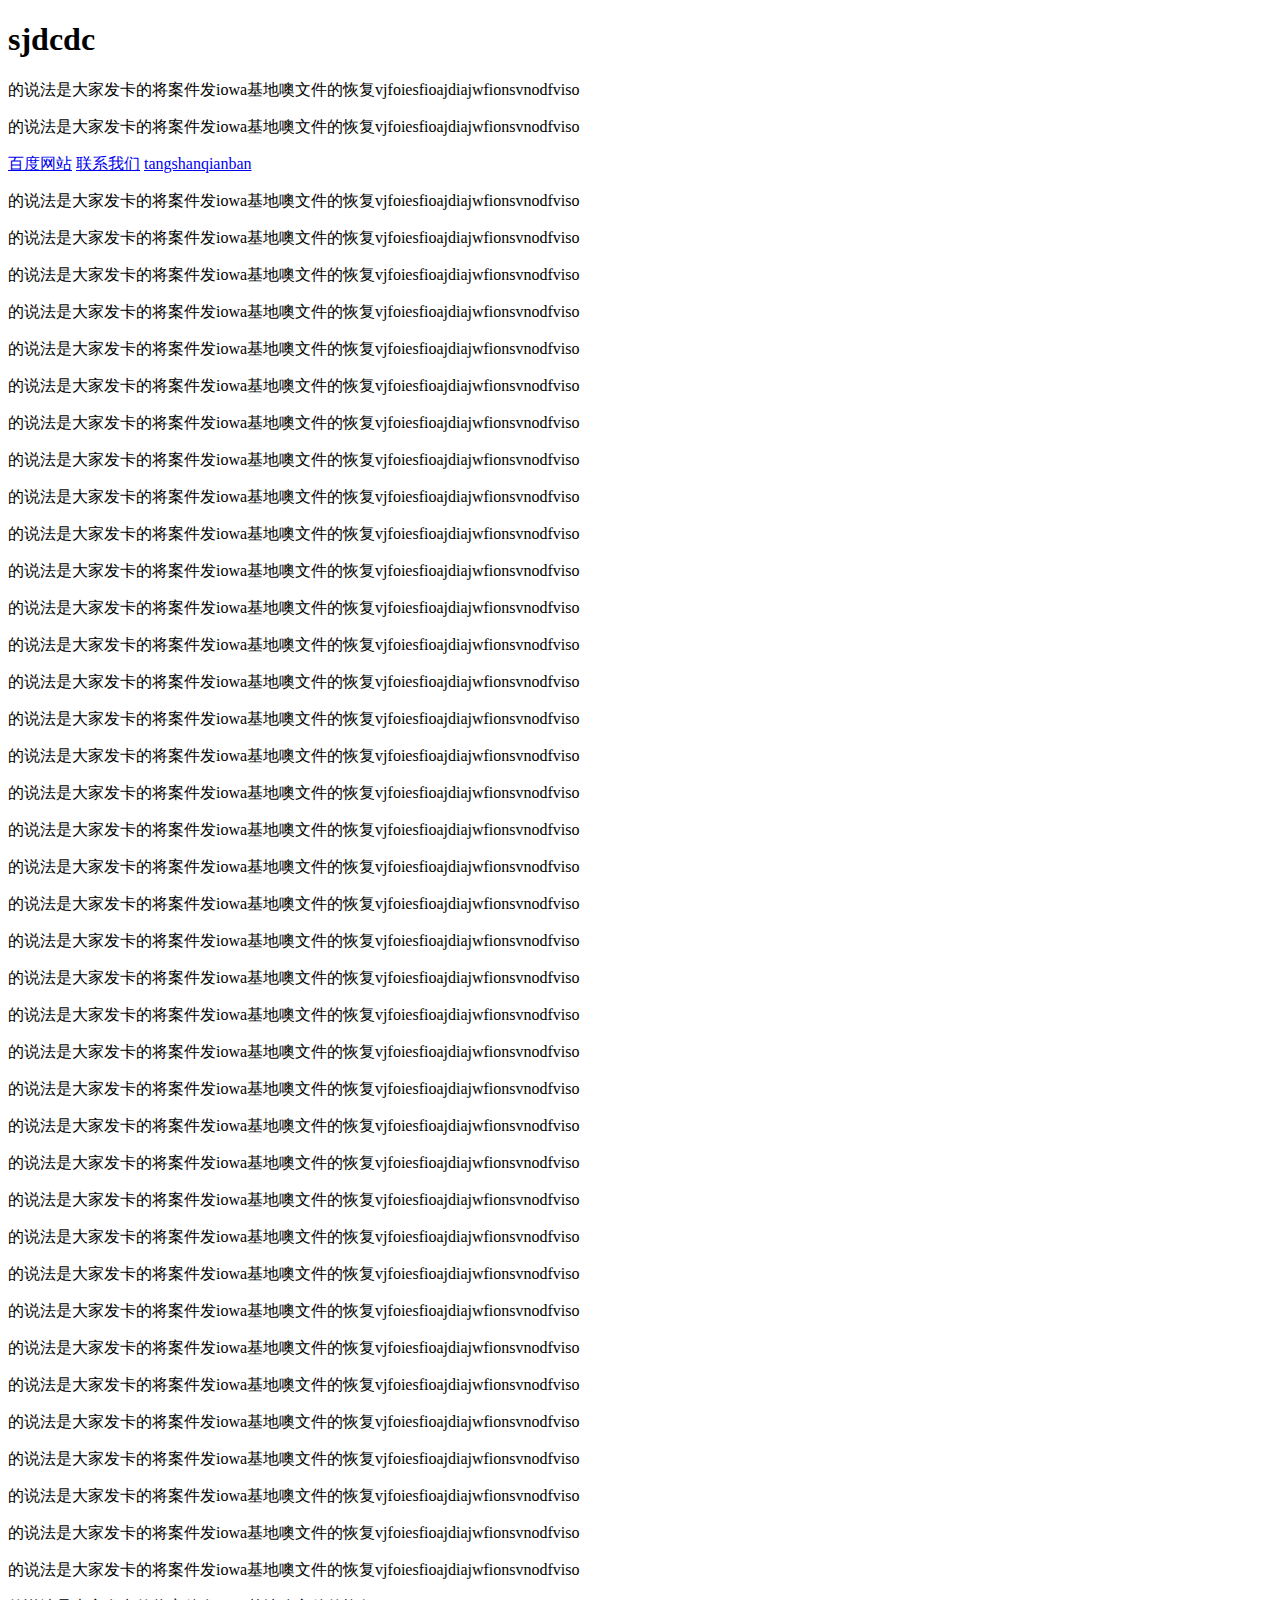
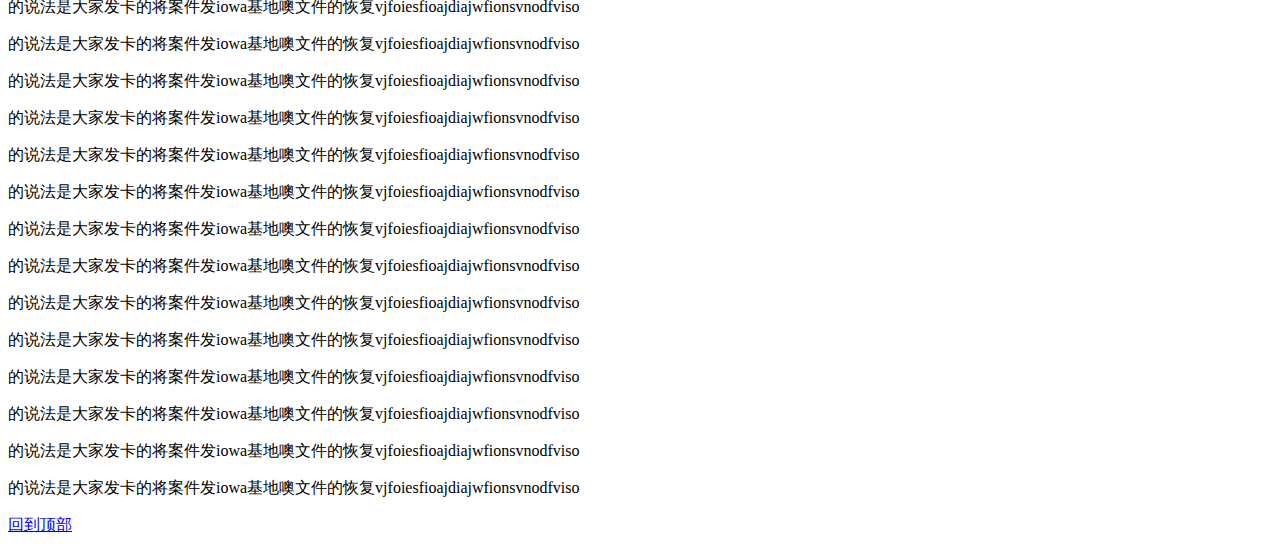
<file: html/demo2.html>
<!DOCTYPE html>
<html lang="en">
<head>
  <meta charset="UTF-8">
  <meta name="viewport" content="width=device-width, initial-scale=1.0">
  <meta http-equiv="X-UA-Compatible" content="ie=edge">
  <title>超链接和回到顶部</title>
</head>
<body>
  <a name="top"></a>
  <h1>sjdcdc</h1>
  <p>的说法是大家发卡的将案件发iowa基地噢文件的恢复vjfoiesfioajdiajwfionsvnodfviso</p>
  <p>的说法是大家发卡的将案件发iowa基地噢文件的恢复vjfoiesfioajdiajwfionsvnodfviso</p>
  <a href="www.baidu.com">百度网站</a>
  <a href="mailto:abc@sohu.com?subject=haha&&cc=kkkk@sina.com">联系我们</a>
  <a href="thunder://jsdhshdfwe">tangshanqianban</a>
  <p>的说法是大家发卡的将案件发iowa基地噢文件的恢复vjfoiesfioajdiajwfionsvnodfviso</p>
  <p>的说法是大家发卡的将案件发iowa基地噢文件的恢复vjfoiesfioajdiajwfionsvnodfviso</p>
  <p>的说法是大家发卡的将案件发iowa基地噢文件的恢复vjfoiesfioajdiajwfionsvnodfviso</p>
  <p>的说法是大家发卡的将案件发iowa基地噢文件的恢复vjfoiesfioajdiajwfionsvnodfviso</p>
  <p>的说法是大家发卡的将案件发iowa基地噢文件的恢复vjfoiesfioajdiajwfionsvnodfviso</p>
  <p>的说法是大家发卡的将案件发iowa基地噢文件的恢复vjfoiesfioajdiajwfionsvnodfviso</p>
  <p>的说法是大家发卡的将案件发iowa基地噢文件的恢复vjfoiesfioajdiajwfionsvnodfviso</p>
  <p>的说法是大家发卡的将案件发iowa基地噢文件的恢复vjfoiesfioajdiajwfionsvnodfviso</p>
  <p>的说法是大家发卡的将案件发iowa基地噢文件的恢复vjfoiesfioajdiajwfionsvnodfviso</p>
  <p>的说法是大家发卡的将案件发iowa基地噢文件的恢复vjfoiesfioajdiajwfionsvnodfviso</p>
  <p>的说法是大家发卡的将案件发iowa基地噢文件的恢复vjfoiesfioajdiajwfionsvnodfviso</p>
  <p>的说法是大家发卡的将案件发iowa基地噢文件的恢复vjfoiesfioajdiajwfionsvnodfviso</p>
  <p>的说法是大家发卡的将案件发iowa基地噢文件的恢复vjfoiesfioajdiajwfionsvnodfviso</p>
  <p>的说法是大家发卡的将案件发iowa基地噢文件的恢复vjfoiesfioajdiajwfionsvnodfviso</p>
  <p>的说法是大家发卡的将案件发iowa基地噢文件的恢复vjfoiesfioajdiajwfionsvnodfviso</p>
  <p>的说法是大家发卡的将案件发iowa基地噢文件的恢复vjfoiesfioajdiajwfionsvnodfviso</p>
  <p>的说法是大家发卡的将案件发iowa基地噢文件的恢复vjfoiesfioajdiajwfionsvnodfviso</p>
  <p>的说法是大家发卡的将案件发iowa基地噢文件的恢复vjfoiesfioajdiajwfionsvnodfviso</p>
  <p>的说法是大家发卡的将案件发iowa基地噢文件的恢复vjfoiesfioajdiajwfionsvnodfviso</p>
  <p>的说法是大家发卡的将案件发iowa基地噢文件的恢复vjfoiesfioajdiajwfionsvnodfviso</p>
  <p>的说法是大家发卡的将案件发iowa基地噢文件的恢复vjfoiesfioajdiajwfionsvnodfviso</p>
  <p>的说法是大家发卡的将案件发iowa基地噢文件的恢复vjfoiesfioajdiajwfionsvnodfviso</p>
  <p>的说法是大家发卡的将案件发iowa基地噢文件的恢复vjfoiesfioajdiajwfionsvnodfviso</p>
  <p>的说法是大家发卡的将案件发iowa基地噢文件的恢复vjfoiesfioajdiajwfionsvnodfviso</p>
  <p>的说法是大家发卡的将案件发iowa基地噢文件的恢复vjfoiesfioajdiajwfionsvnodfviso</p>
  <p>的说法是大家发卡的将案件发iowa基地噢文件的恢复vjfoiesfioajdiajwfionsvnodfviso</p>
  <p>的说法是大家发卡的将案件发iowa基地噢文件的恢复vjfoiesfioajdiajwfionsvnodfviso</p>
  <p>的说法是大家发卡的将案件发iowa基地噢文件的恢复vjfoiesfioajdiajwfionsvnodfviso</p>
  <p>的说法是大家发卡的将案件发iowa基地噢文件的恢复vjfoiesfioajdiajwfionsvnodfviso</p>
  <p>的说法是大家发卡的将案件发iowa基地噢文件的恢复vjfoiesfioajdiajwfionsvnodfviso</p>
  <p>的说法是大家发卡的将案件发iowa基地噢文件的恢复vjfoiesfioajdiajwfionsvnodfviso</p>
  <p>的说法是大家发卡的将案件发iowa基地噢文件的恢复vjfoiesfioajdiajwfionsvnodfviso</p>
  <p>的说法是大家发卡的将案件发iowa基地噢文件的恢复vjfoiesfioajdiajwfionsvnodfviso</p>
  <p>的说法是大家发卡的将案件发iowa基地噢文件的恢复vjfoiesfioajdiajwfionsvnodfviso</p>
  <p>的说法是大家发卡的将案件发iowa基地噢文件的恢复vjfoiesfioajdiajwfionsvnodfviso</p>
  <p>的说法是大家发卡的将案件发iowa基地噢文件的恢复vjfoiesfioajdiajwfionsvnodfviso</p>
  <p>的说法是大家发卡的将案件发iowa基地噢文件的恢复vjfoiesfioajdiajwfionsvnodfviso</p>
  <p>的说法是大家发卡的将案件发iowa基地噢文件的恢复vjfoiesfioajdiajwfionsvnodfviso</p>
  <p>的说法是大家发卡的将案件发iowa基地噢文件的恢复vjfoiesfioajdiajwfionsvnodfviso</p>
  <p>的说法是大家发卡的将案件发iowa基地噢文件的恢复vjfoiesfioajdiajwfionsvnodfviso</p>
  <p>的说法是大家发卡的将案件发iowa基地噢文件的恢复vjfoiesfioajdiajwfionsvnodfviso</p>
  <p>的说法是大家发卡的将案件发iowa基地噢文件的恢复vjfoiesfioajdiajwfionsvnodfviso</p>
  <p>的说法是大家发卡的将案件发iowa基地噢文件的恢复vjfoiesfioajdiajwfionsvnodfviso</p>
  <p>的说法是大家发卡的将案件发iowa基地噢文件的恢复vjfoiesfioajdiajwfionsvnodfviso</p>
  <p>的说法是大家发卡的将案件发iowa基地噢文件的恢复vjfoiesfioajdiajwfionsvnodfviso</p>
  <p>的说法是大家发卡的将案件发iowa基地噢文件的恢复vjfoiesfioajdiajwfionsvnodfviso</p>
  <p>的说法是大家发卡的将案件发iowa基地噢文件的恢复vjfoiesfioajdiajwfionsvnodfviso</p>
  <p>的说法是大家发卡的将案件发iowa基地噢文件的恢复vjfoiesfioajdiajwfionsvnodfviso</p>
  <p>的说法是大家发卡的将案件发iowa基地噢文件的恢复vjfoiesfioajdiajwfionsvnodfviso</p>
  <p>的说法是大家发卡的将案件发iowa基地噢文件的恢复vjfoiesfioajdiajwfionsvnodfviso</p>
  <p>的说法是大家发卡的将案件发iowa基地噢文件的恢复vjfoiesfioajdiajwfionsvnodfviso</p>
  <p>的说法是大家发卡的将案件发iowa基地噢文件的恢复vjfoiesfioajdiajwfionsvnodfviso</p>
  <a href="#top">回到顶部</a>
</body>
</html>
</file>
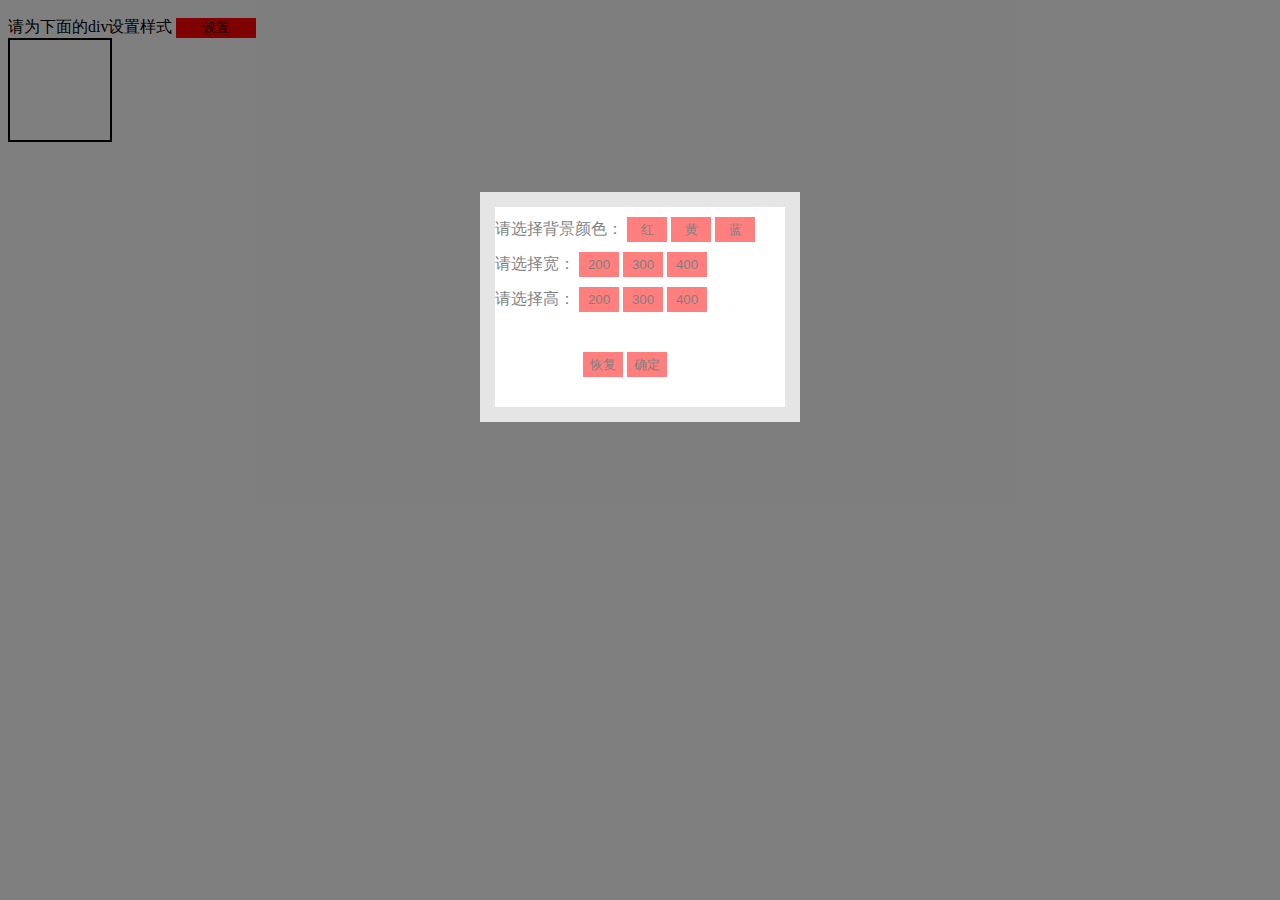
<file: js/热身.html>
<!DOCTYPE html>
<html lang="en">
<head>
  <meta charset="UTF-8">
  <meta name="viewport" content="width=device-width, initial-scale=1.0">
  <meta http-equiv="X-UA-Compatible" content="ie=edge">
  <title>JS热身练习</title>
  <style>
  /*html{position: relative;}*/
  input[type="button"]{background-color: red;border: none;width: 80px;height: 20px;}
  .box{width:100px;height: 100px;border:2px solid #000;}
  .zz{position: absolute;top:0;left:0;background-color: #000;z-index: 1;width: 100%;height: 100%;opacity: 0.5;filter: alphaloacity:50;}
  .box1{width: 290px;height: 200px;margin-left: auto;margin-right: auto;margin-top:15%;background-color: #fff;border: 15px solid #ccc;}
  .box1 input{width:40px;height: 25px;}
  input{margin-top: 10px;}
  .boxz{margin-left: 88px;margin-top: 30px;}
  </style>
  <script>
  windown.onload=function(){
    var obut = document.getElementById('but1')
    var obox = document.getElementById('box')
    var obox1 = document.getElementById('box1')
  }
  </script>
</head>
<body>
  <span>请为下面的div设置样式</span>
  <input id="but1" type="button" value="设置"/>
  <div id="box" class="box"></div>
  <div id ="zz" class="zz">
    <div class="box1">
      <div class="boxbgc">
        <span>请选择背景颜色：</span>
        <input type="button" value="红" color=red;>
        <input type="button" value="黄">
        <input type="button" value="蓝"><br />
      </div>
      <div class="boxw">
        <span>请选择宽：</span>
        <input type="button"value="200">
        <input type="button"value="300">
        <input type="button"value="400"><br />
      </div>
      <div class="boxh">
        <span>请选择高：</span>
        <input type="button"value="200">
        <input type="button"value="300">
        <input type="button"value="400"><br />
      </div>

      <div class="boxz">
        <input type="button"value="恢复">
        <input type="button"value="确定"><br />
      </div>
    </div>
  </div>
</body>
</html>
</file>
<file: web/css/index.css>
@charset "utf-8";
/* reset */
body,h1,h2,h3,h4,h5,h6,p,dl,dd,ul,ol,pre,form,input,textarea,th,td,select{margin:0;padding:0;}
em{font-style:normal}
li{list-style:none}
a{text-decoration:none;}
img{border:none; vertical-align:top;}
table{border-collapse:collapse;}
textarea{ resize:none;overflow:auto;}
/* end reset */

/* public */
body{ background:url(../img/bg.gif) repeat-x #d9e2ce; min-width:960px;}
.wrap{width:960px;margin:0 auto;}
#header{background:url(../img/head_bg.jpg) no-repeat center 0;}
.header{height:94px;}
#nav{height:43px;background:url(../img/nav_bg.png) no-repeat;}
#nav li{float:left;width:118px;padding-right:8px; position:relative;}
#nav a{ display:block;padding-top:1px;line-height:42px; font-size:16px;color:#fdfbf9; text-align:center; background:url(../img/nav_hover.png) no-repeat center 50px;}
#nav a:hover,#nav .active{background-position:center 0;}
/* end public */

/* index(i) */

/* end index */

/* room(r) */

/* end room */


/* product(p)  */

/* end product*/
</file>
<file: web/100du/css/style.css>
@charset "utf-8";
/*
	妙味官网：www.miaov.com
	技术交流：bbs.miaov.com
*/

/* reset */
body,h1,h2,h3,h4,h5,p,dl,dd,ul,ol,form,input,textarea,th,td,select { margin:0; padding:0; }
em { font-style:normal; }
li { list-style:none; }
a { text-decoration:none; }
img { border:none; vertical-align:top; }
table { border-collapse:collapse; }
input,textarea { outline:none; }
textarea { resize:none; overflow:auto; }
body { font-size:12px; font-family:"微软雅黑"; }
/* end reset */

/* public */
.clear { zoom:1; }
.clear:after { content:''; display:block; clear:both; }
.fl { float:left; }
.fr { float:right; }
.gradient {
	background:-moz-linear-gradient(top, #FFFFFF, #f8f8f8);
	background:-webkit-linear-gradient(top, #FFFFFF, #f8f8f8);
	background:-ms-linear-gradient(top, #FFFFFF, #f8f8f8);
	background:linear-gradient(top, #FFFFFF, #f8f8f8);
	-ms-filter:"progid:DXImageTransform.Microsoft.gradient (GradientType=0, startColorstr=#FFFFFF, endColorstr=#f8f8f8)";
	+background:#f9f9f9;
}
.triangle_up, .triangle_down_red, .triangle_down_gray { position:absolute; width:0; height:0; overflow:hidden; border-left:4px solid transparent; border-right:4px solid transparent; }
.triangle_up { border-bottom:4px solid #ca0309; }
.triangle_down_red { border-top:4px solid #ca0309; }
.triangle_down_gray { border-top:4px solid #c4bdbd; }
/* end public */

/* layout */
#header, #nav, .content { width:960px; margin:0 auto; }
#search, .section, .login, .side_section, .ad_border, #footer, .activity, .recommend { border-radius:6px; border:1px solid #dbdbdb; }
.main_ad, .side_section, .side_ad, .ad_border { margin-bottom:10px; }

body { margin-bottom:30px; }
#header { height:30px; border-radius:0 0 6px 6px; }
#nav { height:100px; position:relative; }
#search { width:958px; height:114px; margin:0 auto 10px; position:relative; }
.main { width:710px; }
.main_wrap { padding-bottom:10px; }
.section { width:318px; padding:0 15px; }
.options { width:350px; position:relative; }
.main_ad { border-radius:6px; overflow:hidden; }
.side { width:240px; }
.side_section { padding:0 12px; }
.side_ad { border-radius:6px; overflow:hidden; }
.ad_border { width:238px; height:88px; overflow:hidden; }
#footer { width:958px; height:64px; padding-top:14px; line-height:25px; margin:0 auto; background:#f9f9f9; color:#767676; text-align:center; }
#footer a { color:#454545; margin:0 6px; }
#footer a:hover { text-decoration:underline; }
#footer span { margin-left:10px; }
/* end layout */

.options .nav { height:34px; position:relative; z-index:2; }
.options .nav li { width:172px; height:33px; line-height:33px; text-align:center; position:relative; border:1px solid #dbdbdb; border-bottom:none; cursor:pointer; border-radius:6px 6px 0 0; }
.options .nav .active  { height:34px; line-height:34px; background:#fff; }
.options .con { width:318px; padding:0 15px; border:1px solid #dbdbdb; border-radius:0 0 6px 6px; position:absolute; top:34px; left:0; z-index:1; }

#header .city { float:left; padding:5px 0 0 20px; color:#666; }
#header .city a { display:inline-block; padding:0 7px; height:18px; line-height:18px; color:#999; background:#fff; border:1px solid #e5e5e5; border-radius:4px; box-shadow:1px 1px 0 #ededed; }
#header .city .active,#header .city .active:hover { color:#d60d03; background:#fff; }
#header .city a:hover { background:#f1f1f1; }
#header .link { float:right; padding-right:20px; line-height:30px; color:#d5d5d5; word-spacing:4px; }
#header .link a { color:#666; background:url(../img/header_link_bg.gif) no-repeat 0 3px; padding-left:20px; }
#header .link a:hover { text-decoration:underline; }
#header .link .ico1 { background-position:0 3px; }
#header .link .ico2 { background-position:0 -27px; }

#nav ul { position:absolute; top:10px; }
#nav li { float:left; }
#nav li a { display:block; width:66px; padding-top:50px; text-align:center; background:url(../img/nav_bg.png) no-repeat; color:#333; }
#nav li a:hover { color:#a70c01; font-weight:bold; }
#nav .bg1 { background-position:0 0; }
#nav .bg2 { background-position:-66px 0; }
#nav .bg3 { background-position:-132px 0; }
#nav .bg4 { background-position:-198px 0; }
#nav .bg5 { background-position:-264px 0; }
#nav .bg6 { background-position:-330px 0; }
#nav .bg7 { background-position:-396px 0; }
#nav .bg8 { background-position:-462px 0; }
#nav .bg9 { background-position:-528px 0; }
#nav .bg10 { background-position:-594px 0; }

#nav .bg1:hover { background-position:0 -70px; }
#nav .bg2:hover { background-position:-66px -70px; }
#nav .bg3:hover { background-position:-132px -70px; }
#nav .bg4:hover { background-position:-198px -70px; }
#nav .bg5:hover { background-position:-264px -70px; }
#nav .bg6:hover { background-position:-330px -70px; }
#nav .bg7:hover { background-position:-396px -70px; }
#nav .bg8:hover { background-position:-462px -70px; }
#nav .bg9:hover { background-position:-528px -70px; }
#nav .bg10:hover { background-position:-594px -70px; }

#nav .nav_1 { left:11px; }
#nav .nav_2 { right:11px; }
#nav h1 { width:223px; height:62px; margin:0 auto; position:relative; top:10px; }

#search .bar { width:958px; height:64px; border:1px solid #c40d0e; position:absolute; top:16px; left:-1px; background:#e21c01; border-radius:5px; box-shadow:1px 2px 2px rgba(0,0,0,0.15); }
#search .menu { position:absolute; left:226px; top:-27px; }
#search .menu li { float:left; width:78px; height:25px; margin-right:1px; display:inline-block; border:1px solid #f8d0bf; border-bottom:none; text-align:center; line-height:25px; font-size:14px; cursor:pointer; border-radius:5px 5px 0 0; box-shadow:1px 0px 2px rgba(176,176,176,0.3); }
#search .menu .active { border:1px solid #e21c01; position:relative; top:-1px; height:27px; background:#e21c01; color:#fff; font-weight:bold; text-shadow:2px 2px 3px rgba(0,0,0,0.25); }

#search .img { width:163px; height:122px; background:url(../img/search_img.png) no-repeat; position:absolute; left:32px; top:-3px; z-index:2; }

#search .form { position:absolute; left:226px; top:36px; z-index:3; }
#search .form .text { width:380px; height:22px; line-height:22px; padding:0 12px; border:none; background:#fff1ef; border-radius:3px; float:left; margin-right:10px; font-size:12px; font-family:'微软雅黑'; color:#ea7a7a; box-shadow:inset 2px 2px 3px rgba(0,0,0,0.25);  }
#search .form .btn { width:63px; height:26px; border:none; background:url(../img/search_img.png) no-repeat -163px 0; float:left; }

#search .key_text { width:206px; color:#fff; line-height:18px; position:absolute; top:30px; right:36px; }
#search .key_text a { color:#fff; }
#search .key_text a:hover { text-decoration:underline; }

#search .update { width:405px; height:30px; position:absolute; left:226px; bottom:0; background:url(../img/search_img.png) no-repeat -226px 8px; }
#search .wrap { width:336px; height:30px; overflow:hidden; position:relative; left:60px; }
#search .update ul { width:336px; position:absolute; top:0px; left:0; }
#search .update li { height:30px; line-height:30px; }
#search .update a { color:#000; }
#search .update a:hover { text-decoration:underline; }
#search .update strong { color:#d30703; font-weight:normal; }
#search .update span { color:#999; }
#search .triangle_up { top:8px; right:0; }
#search .triangle_down_red { top:17px; right:0; }

.video_title { height:42px; line-height:42px; background:url(../img/video_bg.gif) no-repeat 105px 10px; font-size:18px; font-family:arial; color:#d90000; font-weight:normal; position:relative; }
.video_title sup { position:absolute; top:-10px; font-family:'宋体'; }
.video { margin-bottom:13px; }
.video_list { padding-left:75px; height:78px; background:url(../img/video_bg.gif) no-repeat 3px -47px; }
.video_list li { line-height:20px; text-indent:14px; background:url(../img/dot.gif) no-repeat 5px center; }
.video_list a { color:#4d4d4d; }
.video_list a:hover { text-decoration:underline; }

.nav li strong, .main_title strong, .login h2 em { color:#cc0d13; font-family:arial; font-size:12px; }
.nav li span, .main_title span { color:#000; }
.nav .triangle_down_red, .nav .triangle_down_gray { top:14px; right:12px; }

.main_title { height:40px; line-height:40px; position:relative; }
.main_title sup { position:absolute; top:-2px; left:18px; }
.main_title a { position:absolute; top:15px; right:0; }

.hot_list { height:374px; padding-top:10px; position:relative; }
.hot_list li { width:318px; height:98px; padding-top:10px; margin-bottom:6px; background:url(../img/hot_list_li_bg.gif); vertical-align:middle; }
.hot_list .img { float:left; width:106px; height:86px; }
.hot_list .img a { display:block; width:104px; height:84px; border:1px solid #e6e6e6; }
.hot_list .img a:hover { border:1px solid #929292; }
.hot_list .text { float:right; width:190px; }
.hot_list h3 { line-height:24px; font-size:12px; padding-bottom:6px; }
.hot_list h3 a { font-weight:normal; color:#bb0d0d; }
.hot_list h3 a:hover { text-decoration:underline; }
.hot_list p { line-height:16px; color:#6e6e6e; }
.hot_list .more { position:absolute; bottom:6px; right:0; }

.login { height:138px; overflow:hidden; margin-bottom:10px; }
.login h2 { text-indent:12px; color:#000; font-size:12px; line-height:34px; border-bottom:1px solid #dbdbdb; }
.login .form { width:214px; padding:15px 0 2px; border-bottom:1px solid #f2f2f2; margin:0 auto; position:relative; }
.login li { height:26px; vertical-align:middle; }
.login li span, .login li input, .login li strong { float:left; }
.login span { float:left; width:58px; color:#595959; word-spacing:7px; }
.login .text { float:left; width:87px; height:17px; margin-right:3px; overflow:hidden; border:1px solid #dbdbdb; background:#f7f7f7; }
.login strong { font-weight:normal; padding-left:3px; }
.login .btn { width:54px; height:22px; border:none; background:#cb0000; color:#fff; font-family:'宋体'; font-size:12px; font-weight:bold; border-radius:10px; }
.login p { line-height:32px; text-align:center; word-spacing:20px; }
.login p a { padding-left:14px; background:url(../img/dot.gif) no-repeat 4px center; color:#666; }
.login p a:hover { text-decoration:underline; }

.help { height:208px; }
.help p { text-indent:2em; }
.help ul { height:44px; line-height:44px; border-bottom:1px solid #dbdbdb; }
.help li { width:154px; text-indent:30px; background:url(../img/help.gif) no-repeat; font-family:arial; }
.help .phone { font-size:16px; font-weight:bold; color:#b80000; background-position:7px 11px; }
.help .msn { background-position:7px -31px; }
.help dl { width:144px; padding:15px 0 0 10px; line-height:18px; }
.help dt { font-weight:bold; padding-bottom:8px; }
.help dd { background:url(../img/dot.gif) no-repeat 4px center; text-indent:12px; }
.help dd a { color:#333; }
.help dd a:hover { text-decoration:underline; }

.media { height:205px; padding-top:3px; }
.media li { width:318px; height:50px; vertical-align:middle; }
.media a { float:left; width:100px; }
.media p { float:right; width:208px; color:#333; }

.tab { height:25px; border-bottom:1px solid #dadada; }
.tab ul { height:26px; margin-bottom:-1px; position:relative; }
.tab li { float:left; height:24px; text-align:center; line-height:24px; color:#666; border:1px solid #dadada; position:relative; cursor:pointer; border-radius:4px 4px 0 0; margin-right:-1px; }
.tab .active { border-bottom:1px solid #fff; background:#fff; font-weight:bold; color:#454545; }
.tab li a { top:10px; right:12px; }

.section .tab { padding:0 10px; }
.section .tab li { width:98px; }
.side_section .tab { padding:0 6px; }
.side_section .tab li { width:66px; }

.list_section li { height:27px; line-height:27px; border-top:1px dotted #dadada; background:url(../img/dot.gif) no-repeat 5px center; vertical-align:middle; }
.list_section li a { float:left; color:#333; text-indent:14px; }
.list_section li a:hover { color:#d80000; }
.list_section li a em { color:#c3c3c3; }
.list_section li a span { color:#c75d61; }
.list_section .col1, .list_section .col2, .list_section .col3 { float:left; }
.list_section .col2, .list_section .col3 { text-align:center; }

.list_section .title { background:none; color:#999; border-top:none; }
.list_section .title .col1 { text-align:center; }
.list_section .color { color:#d80000; }

.side_section .col1 { width:137px; }
.side_section .col2 { width:35px; }
.side_section .col3 { width:36px; }
.section .col1 { width:273px; }
.section .col2 { width:35px; }
.section .col2 img { position:relative; top:7px; }

.pic_list li { overflow:hidden; }
.pic_list .img { width:96px; height:73px; position:relative; }
.pic_list .img a { display:block; width:90px; height:67px; padding:2px; border:1px solid #dadada; }
.pic_list .img a:hover { border:1px solid #b80000; }
.pic_list .text { width:108px; }
.pic_list .text h3 { padding-bottom:4px; }
.pic_list .text h3 a { color:#b80000; font-weight:normal; font-size:12px; }
.pic_list .text h3 a:hover { text-decoration:underline; }
.pic_list .text p { color:#999; }
.pic_list .text p a { color:#666; }
.pic_list .text p a:hover { color:#b80000; text-decoration:underline; }

.wrap_section1 { padding-bottom:5px; }
.wrap_section2 { padding-bottom:2px; }
.wrap_section2 li { width:214px; border-bottom:1px dotted #dadada; padding-bottom:10px; margin-bottom:10px; vertical-align:middle; }
.wrap_section3 { padding-bottom:1px; background:#fff; }
.wrap_section3 .pic_list { padding-bottom:10px; }
.wrap_section3 .pic_list li { width:214px; vertical-align:middle; }
.wrap_section4 { padding-bottom:10px; background:#fff; }
.wrap_section4 .pic_list { overflow:hidden; }
.wrap_section4 .pic_list li { float:left; width:107px; height:150px; }
.wrap_section4 .pic_list h3 { padding-top:5px; }

.soso { height:47px; border-top:1px dotted #dadada; padding:17px 0 0 10px; }
.soso strong, .soso .text, .soso .btn { float:left; }
.soso strong { color:#595959; padding-top:3px; }
.soso .text { width:172px; height:20px; padding:0 4px; border:1px solid #9c9c9c; line-height:20px; color:#9c9c9c; }
.soso .btn { width:24px; height:25px; background:url(../img/btn.gif); border:none; margin-left:10px; }

.panoramic { height:138px; }
.panoramic img,.panoramic span { display:block; }
.panoramic a { color:#333; }
.panoramic a:hover { color:#b80000; text-decoration:underline; }
.panoramic span { line-height:26px; }

.new_title {  height:70px; position:relative; background:url(../img/new_title_bg.gif) no-repeat right 0; }
.new_title strong, .new_title span { position:absolute; left:24px; }
.new_title strong { font-size:12px; font-family:arial; color:#ea2b31; top:19px; }
.new_title span { font-size:24px; color:#333; top:31px; font-weight:normal; }
.new_title em { font-size:36px; font-weight:bold; color:#ec1c16; position:absolute; left:125px; top:16px; }

.activity { width:348px; float:left; }
.recommend { width:348px; float:right; }
.recommend .new_title { background-position:right -70px; }
.activity, .recommend { height:498px; }

.activity .con { background:url(../img/activity_bg.gif) no-repeat; }
.activity .info { padding:16px 25px 0; height:104px; }
.activity .img { float:left; width:84px; height:84px; position:relative; }
.activity .mask { width:84px; height:84px; background:url(../img/activity_bg.gif) no-repeat -373px 0; position:absolute; top:0; left:0; }
.activity .img img { width:84px; height:84px; }
.activity .text { float:right; width:204px; }
.activity .text h3 { height:32px; font-size:12px; }
.activity .text em, .activity .text span { float:left; margin-right:4px; }
.activity .text em { width:25px; height:25px; background:url(../img/activity_bg.gif) no-repeat -348px 0; font-family:arial; font-size:14px; color:#cf3530; text-align:center; line-height:25px; }
.activity .text span { text-indent:2px; padding-top:4px; }
.activity .text p { line-height:18px; color:#999; }

.calendar { width:323px; padding-left:25px; position:relative; }
.calendar h3 { height:34px; line-height:34px; text-align:center; margin-right:31px; background:url(../img/adorn.gif)  repeat-x; word-spacing:10px; }
.calendar h3 span { font-size:14px; font-family:arial; color:#666; }
.calendar ol li { width:40px; height:40px; line-height:40px; margin:0 2px 2px 0; background:#ededed; float:left; text-align:center; position:relative; font-weight:bold; color:#666; font-family:arial; }
.calendar .normal { background:#f8f8f8; color:#ccc; }
.calendar .active, .calendar .img { position:absolute; top:0; left:0; }
.calendar .active { width:36px; height:36px; border:2px solid #d30408; cursor:pointer; }
.calendar .img { width:40px; height:40px; cursor:pointer; }

.today_info { width:294px; height:84px; padding:10px; border:1px solid #c0c0c0; background:#fff; position:absolute; top:136px; left:288px; box-shadow:4px 4px 0 rgba(0,0,0,0.2); display:none; }
.today_info img { width:80px; height:80px; border:2px solid #dbdbdb; float:left; }
.today_info .text { width:200px; float:right; }
.today_info h4 { font-size:12px; color:#333; padding-bottom:8px; }
.today_info strong { color:#ccc; font-size:18px; vertical-align:middle; }
.today_info p { color:#999; line-height:20px; }
.today_info span { width:8px; height:14px; overflow:hidden; position:absolute; top:45px; left:-8px; background:url(../img/adorn.gif) no-repeat 0 -48px; }

.recommend .pic { width:294px; height:168px; padding:12px 12px 0; background:#f8f8f8; position:relative; margin:0 auto; border-radius:6px; }
.recommend .pic ul { width:223px; height:133px; position:absolute; top:12px; left:12px; }
.recommend .pic ul li { width:223px; height:133px; border:1px solid #fff; position:absolute; top:0; left:0; }
.recommend .pic ul img { width:223px; height:133px; }
.recommend .pic ol { position:absolute; top:12px; right:12px; }
.recommend .pic ol li,.recommend .pic ol img { width:54px; height:30px; }
.recommend .pic ol li { border:3px solid #fff; margin-bottom:13px; }
.recommend .pic ol .active { border:3px solid #d6191d; }
.recommend .pic p { line-height:32px; position:absolute; left:12px; bottom:0px; }

.recommend .list { padding:18px 26px 0; }
.recommend .list li { height:27px; vertical-align:middle; }
.recommend .list em { float:left; color:#dfdfdf; margin-right:7px; }
.recommend .list em img { margin-right:3px; }
.recommend .list a { float:left; color:#454545; }
.recommend .list a:hover { text-decoration:underline; }
.recommend .list span { float:right; font-family:arial; font-size:12px; color:#999; }

.bbs { height:328px; }
.bbs ol li { height:30px; line-height:30px; margin-bottom:3px; background:#f8f8f8; border-radius: 6px; vertical-align:middle; position:relative; }
.bbs ol strong, .bbs ol a { float:left; }
.bbs ol strong { color:#d80000; width:45px; text-indent:10px; }
.bbs ol img { display:none; }
.bbs ol a { color:#333; }
.bbs ol span { display:none; }
.bbs ol em { display:none; }
.bbs ol b { float:right; color:#666; padding-right:22px; font-weight:normal; }
.bbs .active { height:70px; background:#d90000; }
.bbs .active img, .bbs .active a, .bbs .active span, .bbs .active em { position:absolute; }
.bbs .active img { display:block; top:10px; left:10px; }
.bbs .active a { color:#fff; font-weight:bold; top:7px; left:70px; }
.bbs .active span { display:block; color:#fff; top:33px; left:70px; }
.bbs .active b { display:none; }
.bbs .active em { display:block; color:#fff; font-size:26px; font-weight:bold; bottom:-5px; right:4px; }

.hot_area { height:258px; }
.hot_area li { margin:0 2px 2px 0; float:left; position:relative; }
.hot_area li, .hot_area li img { width:78px; height:78px; }
.hot_area .area1, .hot_area .area1 img { width:156px; height:78px; }
.hot_area .area2, .hot_area .area2 img { width:77px; height:78px; }
.hot_area p { width:144px; height:66px; padding:12px 0 0 12px; line-height:18px; background:rgba(0,0,0,0.5); color:#fff; position:absolute; top:0; left:0; }
</file>
